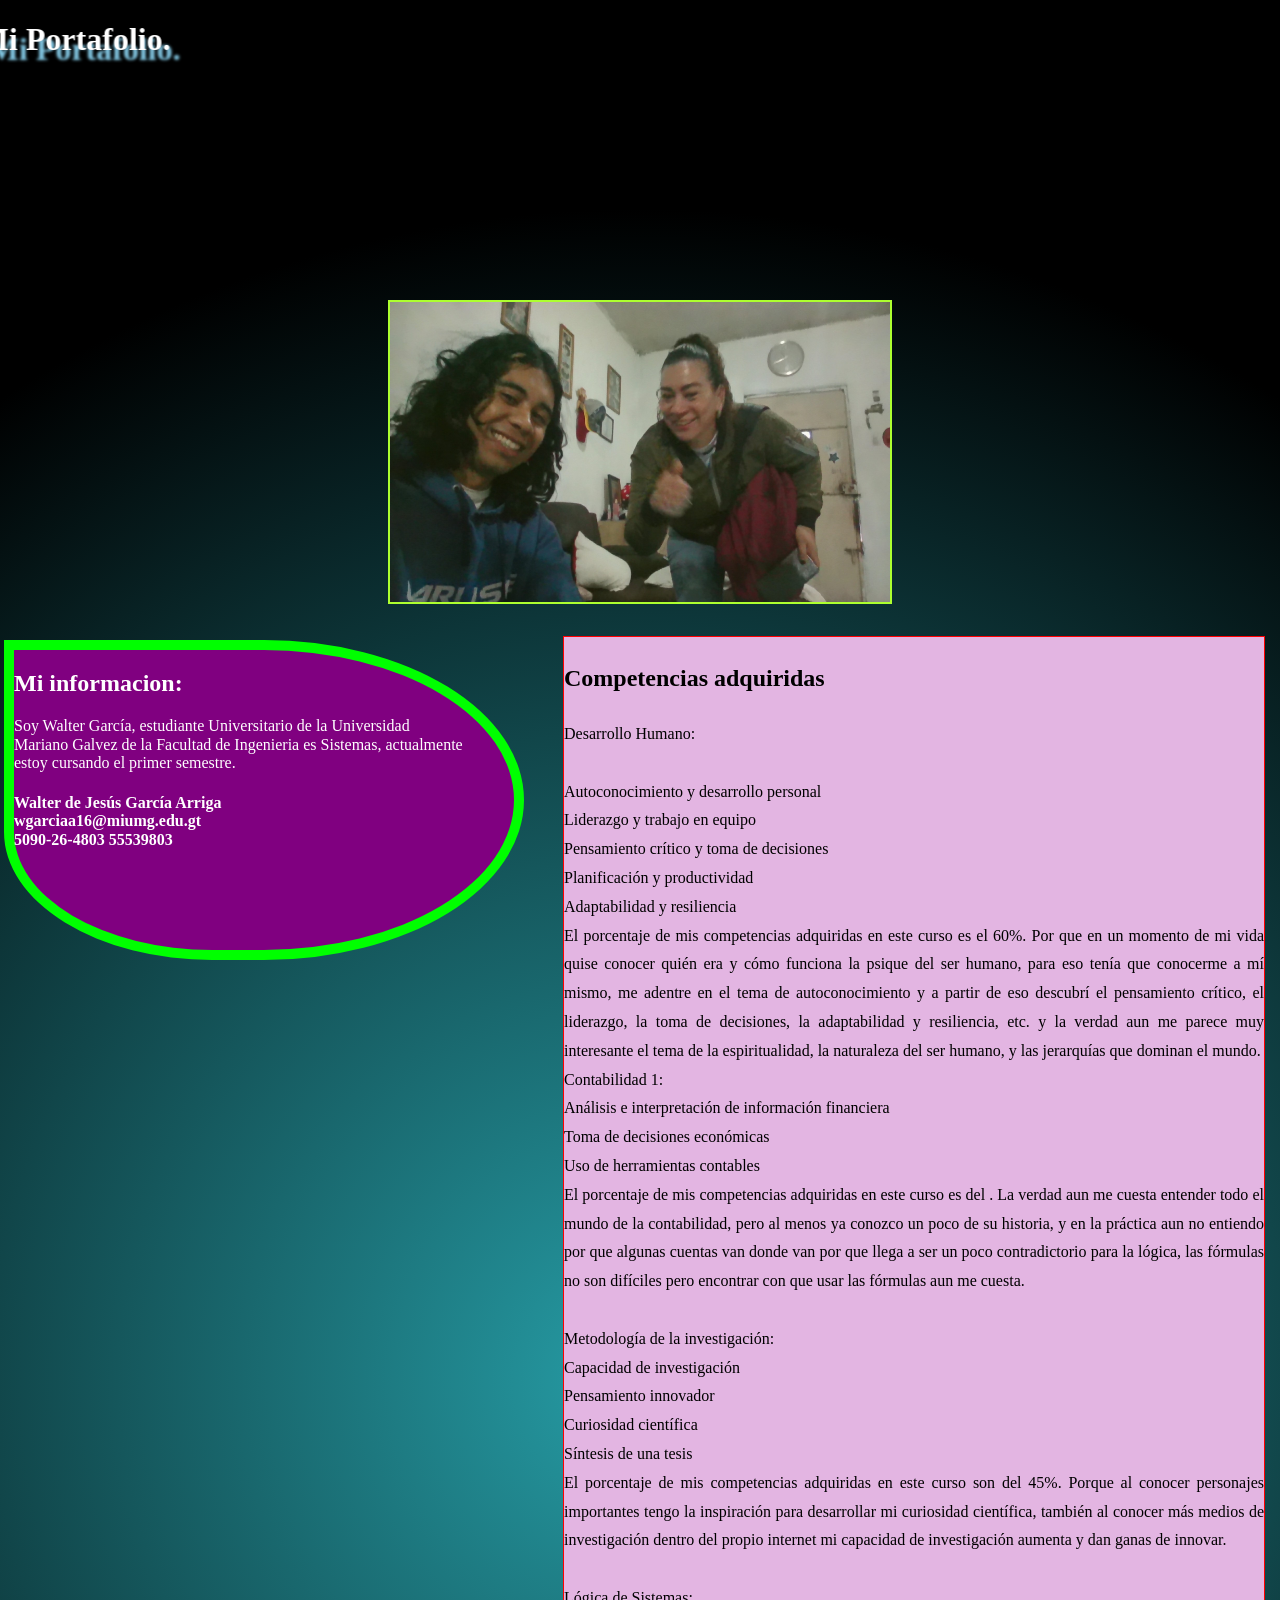
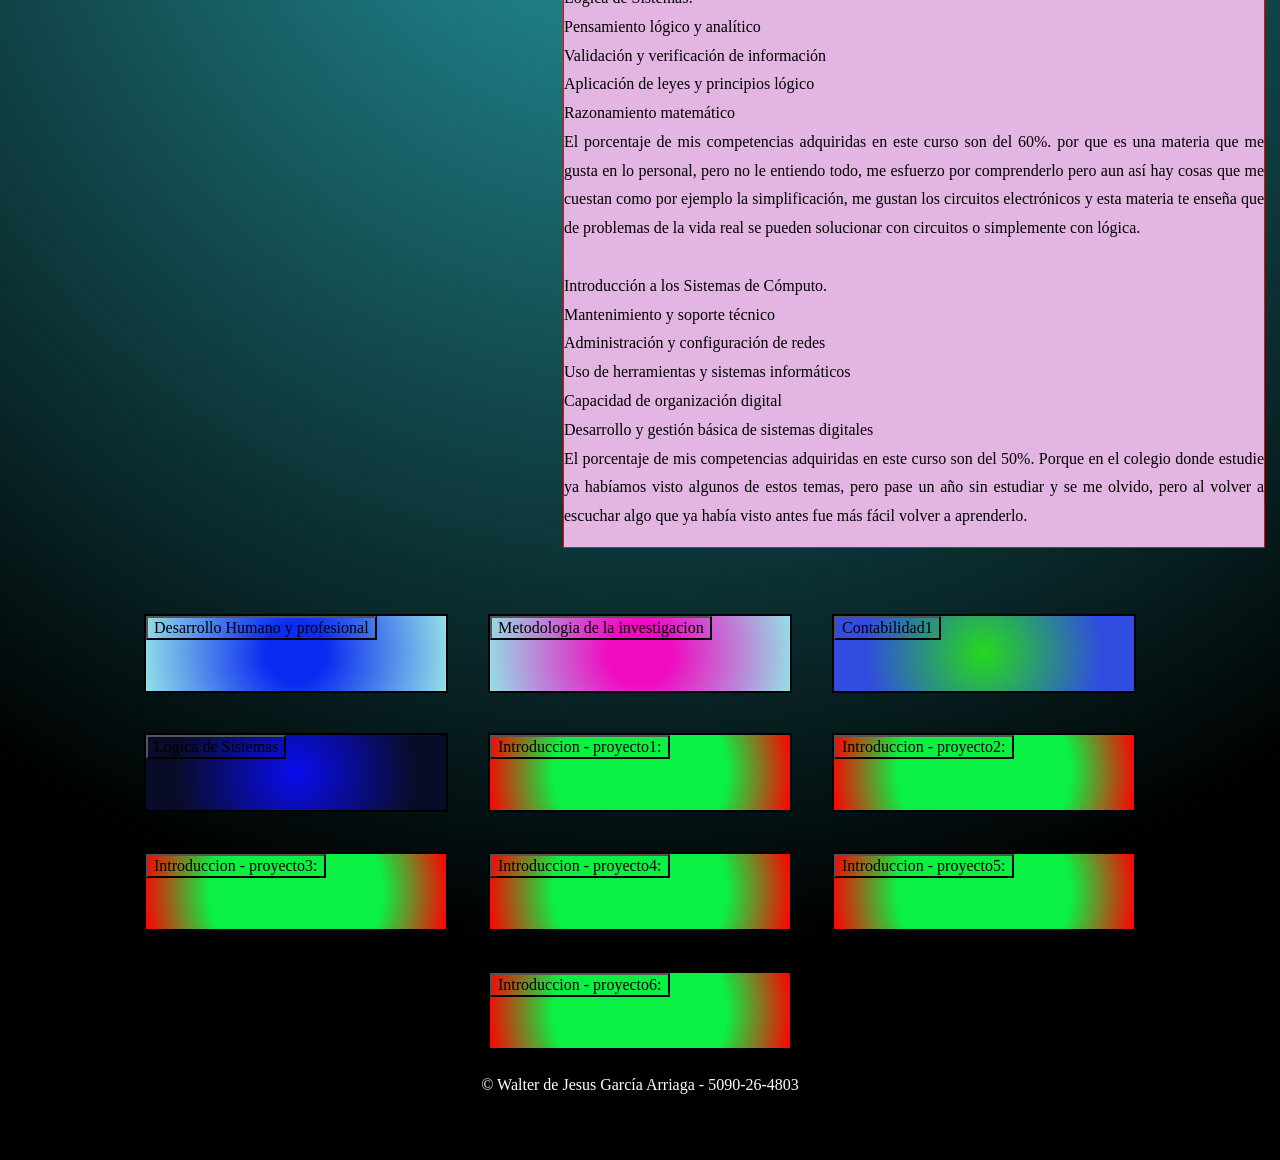
<file: index.html>
<!DOCTYPE html>
<html lang="en">
<head>
    <meta charset="UTF-8">
    <meta name="viewport" content="width=device-width, initial-scale=1.0">
    <link rel="stylesheet" href="./normalize.css">
    <link rel="stylesheet" href="indexstyle.css">
    <title>Incremento 4</title>
</head>
<body >
    <div class="container">
        <header>
            <marquee behavior="scroll" direction="right" scrollamount="10"><h1>Mi Portafolio.</h1></marquee>
        </header>
        
        <div class="content"> 
            <img src="./fotomia.jpg">
            <div class="parrafos">  
            <div id="mio"> <h2>Mi informacion:</h2>
            <p>Soy Walter García, estudiante Universitario de la Universidad <br>
            Mariano Galvez de la Facultad de Ingenieria es Sistemas, actualmente <br>
            estoy cursando el primer semestre.</p>
            <h4>Walter de Jesús García Arriga <br>
            wgarciaa16@miumg.edu.gt <br>
            5090-26-4803
            55539803</h4></div>
            <div id="skill">
                <p><h2>Competencias adquiridas</h2>
Desarrollo Humano: <br>
<br>Autoconocimiento y desarrollo personal
<br>Liderazgo y trabajo en equipo
<br>Pensamiento crítico y toma de decisiones
<br>Planificación y productividad
<br>Adaptabilidad y resiliencia
<br>El porcentaje de mis competencias adquiridas en este curso es el 60%. Por que en un momento de mi vida quise conocer quién era y cómo funciona la psique del ser humano, para eso tenía que conocerme a mí mismo, me adentre en el tema de autoconocimiento y a partir de eso descubrí el pensamiento crítico, el liderazgo, la toma de decisiones, la adaptabilidad y resiliencia, etc. y la verdad aun me parece muy interesante el tema de la espiritualidad, la naturaleza del ser humano, y las jerarquías que dominan el mundo.

<br>Contabilidad 1:
<br>Análisis e interpretación de información financiera
<br>Toma de decisiones económicas
<br>Uso de herramientas contables 
<br>El porcentaje de mis competencias adquiridas en este curso es del . La verdad aun me cuesta entender todo el mundo de la contabilidad, pero al menos ya conozco un poco de su historia, y en la práctica aun no entiendo por que algunas cuentas van donde van por que llega a ser un poco contradictorio para la lógica, las fórmulas no son difíciles pero encontrar con que usar las fórmulas aun me cuesta.
<br>
<br>Metodología de la investigación:
<br>Capacidad de investigación 
<br>Pensamiento innovador 
<br>Curiosidad científica 
<br>Síntesis de una tesis
<br>El porcentaje de mis competencias adquiridas en este curso son del 45%. Porque al conocer personajes importantes tengo la inspiración para desarrollar mi curiosidad científica, también al conocer más medios de investigación dentro del propio internet mi capacidad de investigación aumenta y dan ganas de innovar.
<br>
<br>Lógica de Sistemas:
<br>Pensamiento lógico y analítico 
<br>Validación y verificación de información 
<br>Aplicación de leyes y principios lógico
<br>Razonamiento matemático  
<br>El porcentaje de mis competencias adquiridas en este curso son del 60%. por que es una materia que me gusta en lo personal, pero no le entiendo todo, me esfuerzo por comprenderlo pero aun así hay cosas que me cuestan como por ejemplo la simplificación, me gustan los circuitos electrónicos y esta materia te enseña que de problemas de la vida real se pueden solucionar con circuitos o simplemente con lógica.
<br>
<br>Introducción a los Sistemas de Cómputo.
<br>Mantenimiento y soporte técnico 
<br>Administración y configuración de redes 
<br>Uso de herramientas y sistemas informáticos 
<br>Capacidad de organización digital 
<br>Desarrollo y gestión básica de sistemas digitales 
<br>El porcentaje de mis competencias adquiridas en este curso son del 50%. Porque en el colegio donde estudie ya habíamos visto algunos de estos temas, pero pase un año sin estudiar y se me olvido, pero al volver a escuchar algo que ya había visto antes fue más fácil volver a aprenderlo.
</p>
            </div>
            </div>
                
    
            <aside class="proyectos">
                <div id="proyecto1"><a href="index2.html"><button>Desarrollo Humano y profesional</button></a></div>
                <div id="proyecto2"><a href="index3.html"><button>Metodologia de la investigacion</button></a></div>
                <div id="proyecto3"><a href="index4.html"><button>Contabilidad1</button></a></div>
                <div id="proyecto4"><a href="index5.html"><button>Logica de Sistemas</button></a></div>
                <div id="proyecto5"><a href="index6.html"><button>Introduccion - proyecto1:</button></a></div>
                <div id="proyecto6"><a href="index7.html"><button>Introduccion - proyecto2:</button></a></div>
                <div id="proyecto7"><a href="index8.html"><button>Introduccion - proyecto3:</button></a></div>
                <div id="proyecto8"><a href="index9.html"><button>Introduccion - proyecto4:</button></a></div>
                <div id="proyecto9"><a href="index10.html"><button>Introduccion - proyecto5:</button></a></div>
                <div id="proyecto10"><a href="index11.html"><button>Introduccion - proyecto6:</button></a></div>
            </aside>
        </div>
        <div class="footer">
            <p><footer>&copy; Walter de Jesus García Arriaga - 5090-26-4803</footer></p>
        </div>
    </div>   
</body>
</html>
</file>
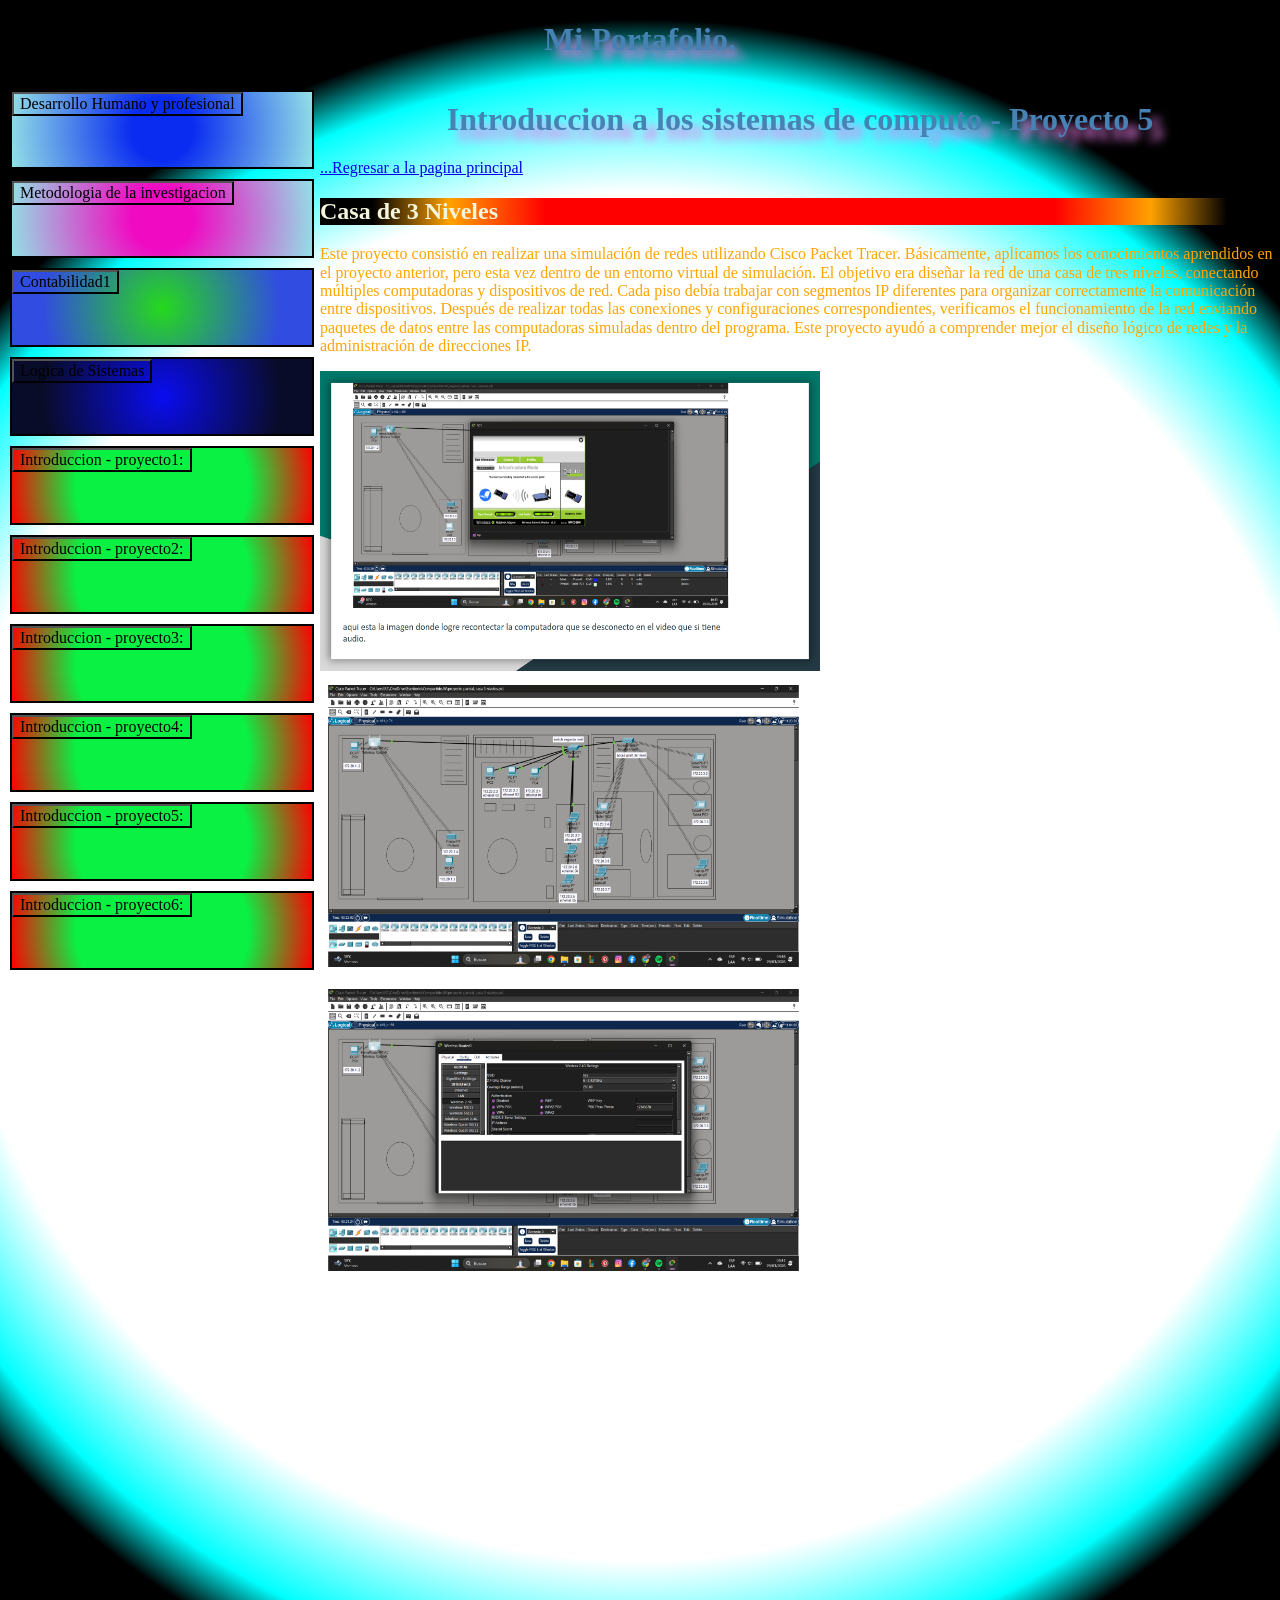
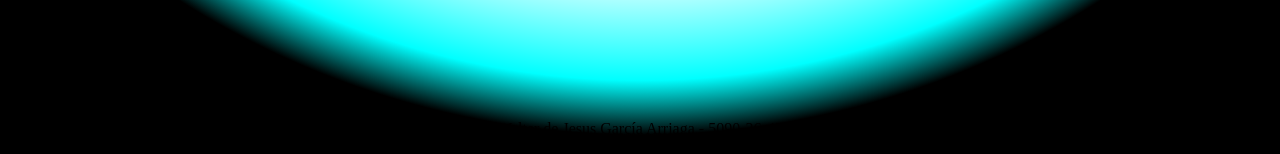
<file: index10.html>
<!DOCTYPE html>
<html lang="en">
<head>
    <meta charset="UTF-8">
    <meta name="viewport" content="width=device-width, initial-scale=1.0">
    <link rel="stylesheet" href="./normalize.css">
    <link rel="stylesheet" href="./style.css">
    <title>Introduccion a los sistemas de computo - Proyecto 5</title>
</head>
<body>
     <div class="container">
        <header>
            <h1>Mi Portafolio.</h1>
        </header>
        
    <div class="content">
        <h1><center>Introduccion a los sistemas de computo - Proyecto 5</center></h1>
        <p><a href="./index.html">...Regresar a la pagina principal</a></p>
        <h2>Casa de 3 Niveles</h2>
        <p>Este proyecto consistió en realizar una simulación de redes utilizando Cisco Packet Tracer. Básicamente, aplicamos los conocimientos aprendidos en el proyecto anterior, pero esta vez dentro de un entorno virtual de simulación.
El objetivo era diseñar la red de una casa de tres niveles, conectando múltiples computadoras y dispositivos de red. Cada piso debía trabajar con segmentos IP diferentes para organizar correctamente la comunicación entre dispositivos.
Después de realizar todas las conexiones y configuraciones correspondientes, verificamos el funcionamiento de la red enviando paquetes de datos entre las computadoras simuladas dentro del programa. Este proyecto ayudó a comprender mejor el diseño lógico de redes y la administración de direcciones IP.
</p>
        <img src="./Imagenes/I.P5 (1).png" alt="">
        <img src="./Imagenes/I.P5 (2).png" alt="">
        <img src="./Imagenes/I.P5 (3).png" alt="">
        <iframe width="560" height="315" src="https://www.youtube.com/embed/7-gztxWGuDk?si=-vaoJLaNHOCD-Lqj" title="YouTube video player" frameborder="0" allow="accelerometer; autoplay; clipboard-write; encrypted-media; gyroscope; picture-in-picture; web-share" referrerpolicy="strict-origin-when-cross-origin" allowfullscreen></iframe>   
    </div>  
     <aside class="proyectos">
        <div id="proyecto1"><a href="index2.html"><button>Desarrollo Humano y profesional</button></a></div>
        <div id="proyecto2"><a href="index3.html"><button>Metodologia de la investigacion</button></a></div>
        <div id="proyecto3"><a href="index4.html"><button>Contabilidad1</button></a></div>
        <div id="proyecto4"><a href="index5.html"><button>Logica de Sistemas</button></a></div>
        <div id="proyecto5"><a href="index6.html"><button>Introduccion - proyecto1:</button></a></div>
        <div id="proyecto6"><a href="index7.html"><button>Introduccion - proyecto2:</button></a></div>
        <div id="proyecto7"><a href="index8.html"><button>Introduccion - proyecto3:</button></a></div>
        <div id="proyecto8"><a href="index9.html"><button>Introduccion - proyecto4:</button></a></div>
        <div id="proyecto9"><a href="index10.html"><button>Introduccion - proyecto5:</button></a></div>
        <div id="proyecto10"><a href="index11.html"><button>Introduccion - proyecto6:</button></a></div>
    </aside>
    </div>
    <div class="footer">
        <p><footer>&copy; Walter de Jesus García Arriaga - 5090-26-4803</footer></p>
    </div>  
</body>
</html>
</file>
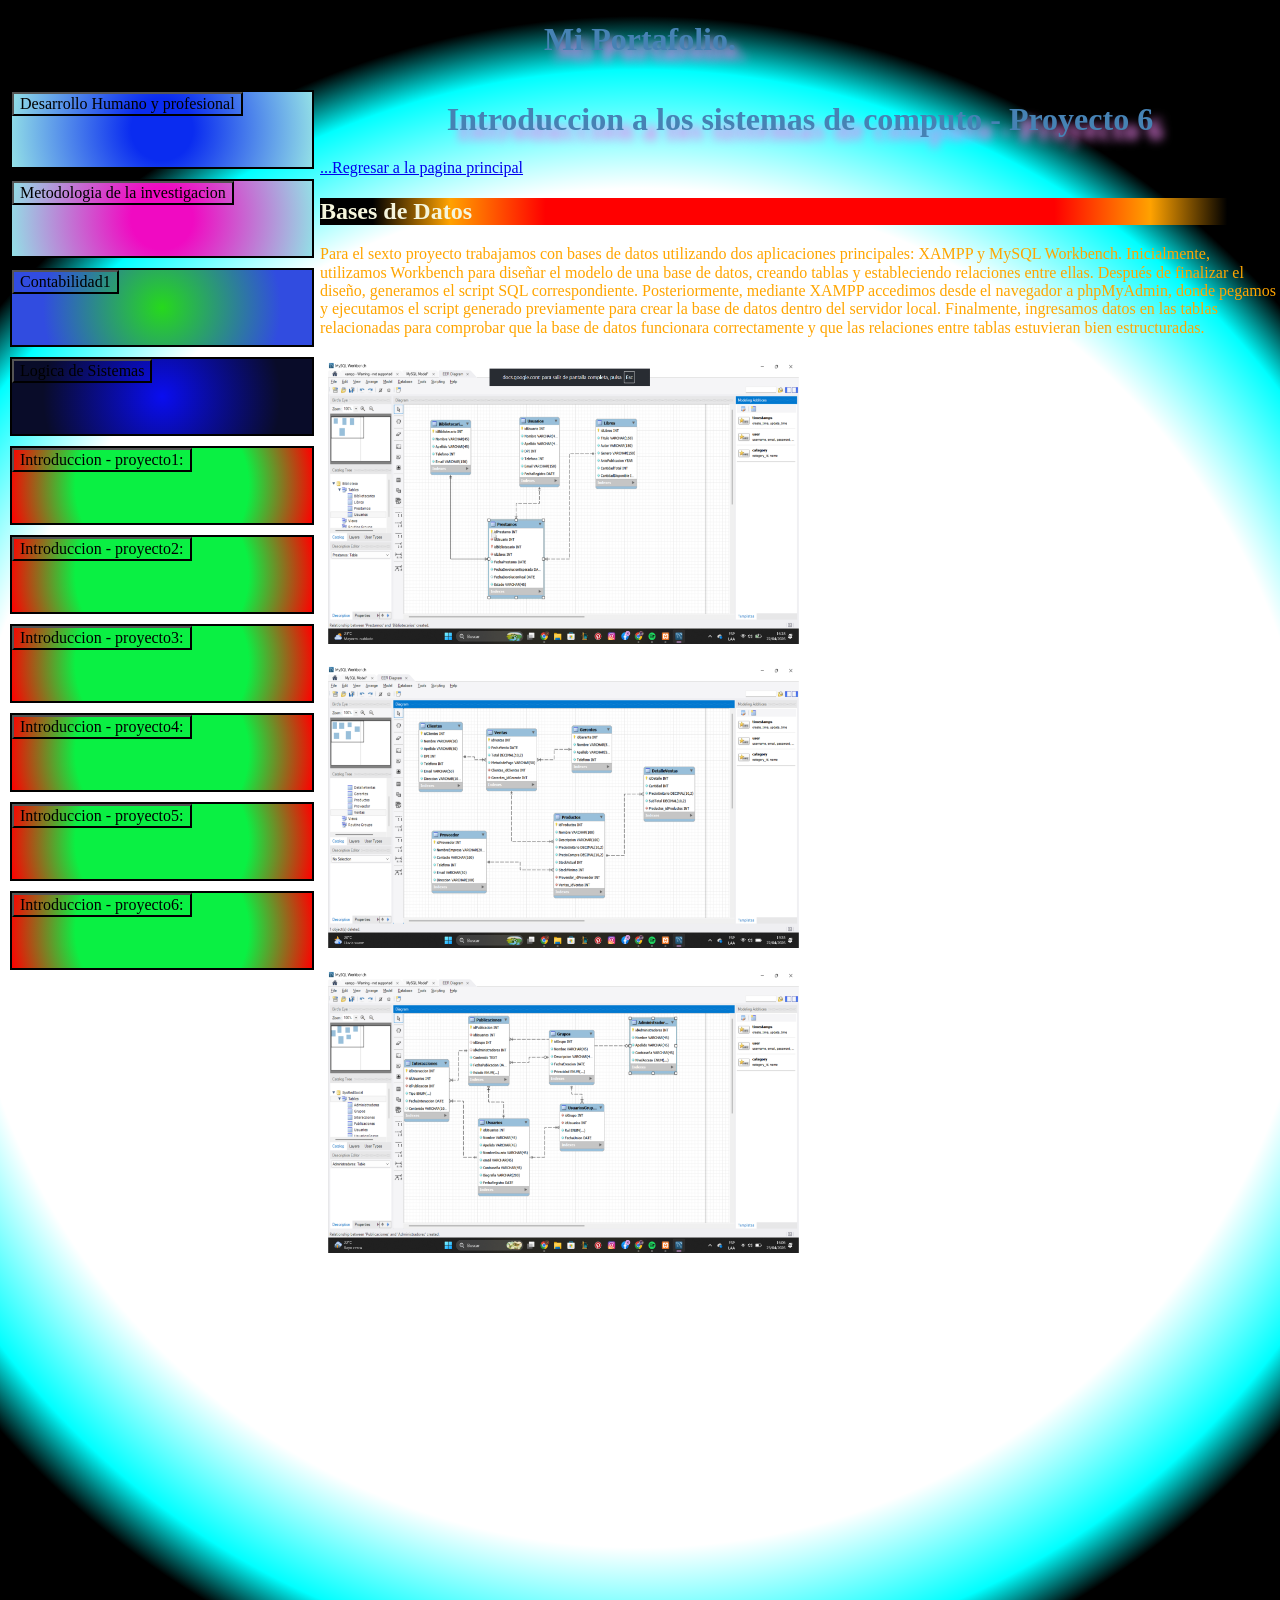
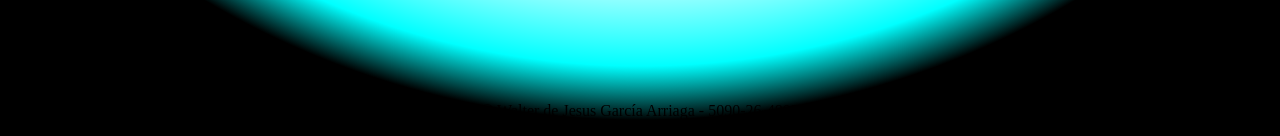
<file: index11.html>
<!DOCTYPE html>
<html lang="en">
<head>
    <meta charset="UTF-8">
    <meta name="viewport" content="width=device-width, initial-scale=1.0">
    <link rel="stylesheet" href="./normalize.css">
    <link rel="stylesheet" href="./style.css">
    <title>Introduccion a los sistemas de computo - Proyecto 6</title>
</head>
<body>
     <div class="container">
        <header>
            <h1>Mi Portafolio.</h1>
        </header>
        
    <div class="content">
        <h1><center>Introduccion a los sistemas de computo - Proyecto 6</center></h1>
        <p><a href="./index.html">...Regresar a la pagina principal</a></p>
        <h2>Bases de Datos</h2>
        <p>Para el sexto proyecto trabajamos con bases de datos utilizando dos aplicaciones principales: XAMPP y MySQL Workbench.
Inicialmente, utilizamos Workbench para diseñar el modelo de una base de datos, creando tablas y estableciendo relaciones entre ellas. Después de finalizar el diseño, generamos el script SQL correspondiente.
Posteriormente, mediante XAMPP accedimos desde el navegador a phpMyAdmin, donde pegamos y ejecutamos el script generado previamente para crear la base de datos dentro del servidor local. Finalmente, ingresamos datos en las tablas relacionadas para comprobar que la base de datos funcionara correctamente y que las relaciones entre tablas estuvieran bien estructuradas.
</p>
        <img src="./Imagenes/I.P6 (1).png" alt="">
        <img src="./Imagenes/I.P6 (2).png" alt="">
        <img src="./Imagenes/I.P6 (3).png" alt="">
        <iframe width="560" height="315" src="https://www.youtube.com/embed/7-gztxWGuDk?si=-vaoJLaNHOCD-Lqj" title="YouTube video player" frameborder="0" allow="accelerometer; autoplay; clipboard-write; encrypted-media; gyroscope; picture-in-picture; web-share" referrerpolicy="strict-origin-when-cross-origin" allowfullscreen></iframe>   
    </div>  
     <aside class="proyectos">
        <div id="proyecto1"><a href="index2.html"><button>Desarrollo Humano y profesional</button></a></div>
        <div id="proyecto2"><a href="index3.html"><button>Metodologia de la investigacion</button></a></div>
        <div id="proyecto3"><a href="index4.html"><button>Contabilidad1</button></a></div>
        <div id="proyecto4"><a href="index5.html"><button>Logica de Sistemas</button></a></div>
        <div id="proyecto5"><a href="index6.html"><button>Introduccion - proyecto1:</button></a></div>
        <div id="proyecto6"><a href="index7.html"><button>Introduccion - proyecto2:</button></a></div>
        <div id="proyecto7"><a href="index8.html"><button>Introduccion - proyecto3:</button></a></div>
        <div id="proyecto8"><a href="index9.html"><button>Introduccion - proyecto4:</button></a></div>
        <div id="proyecto9"><a href="index10.html"><button>Introduccion - proyecto5:</button></a></div>
        <div id="proyecto10"><a href="index11.html"><button>Introduccion - proyecto6:</button></a></div>
    </aside>
    </div>
    <div class="footer">
        <p><footer>&copy; Walter de Jesus García Arriaga - 5090-26-4803</footer></p>
    </div>  
</body>
</html>
</file>
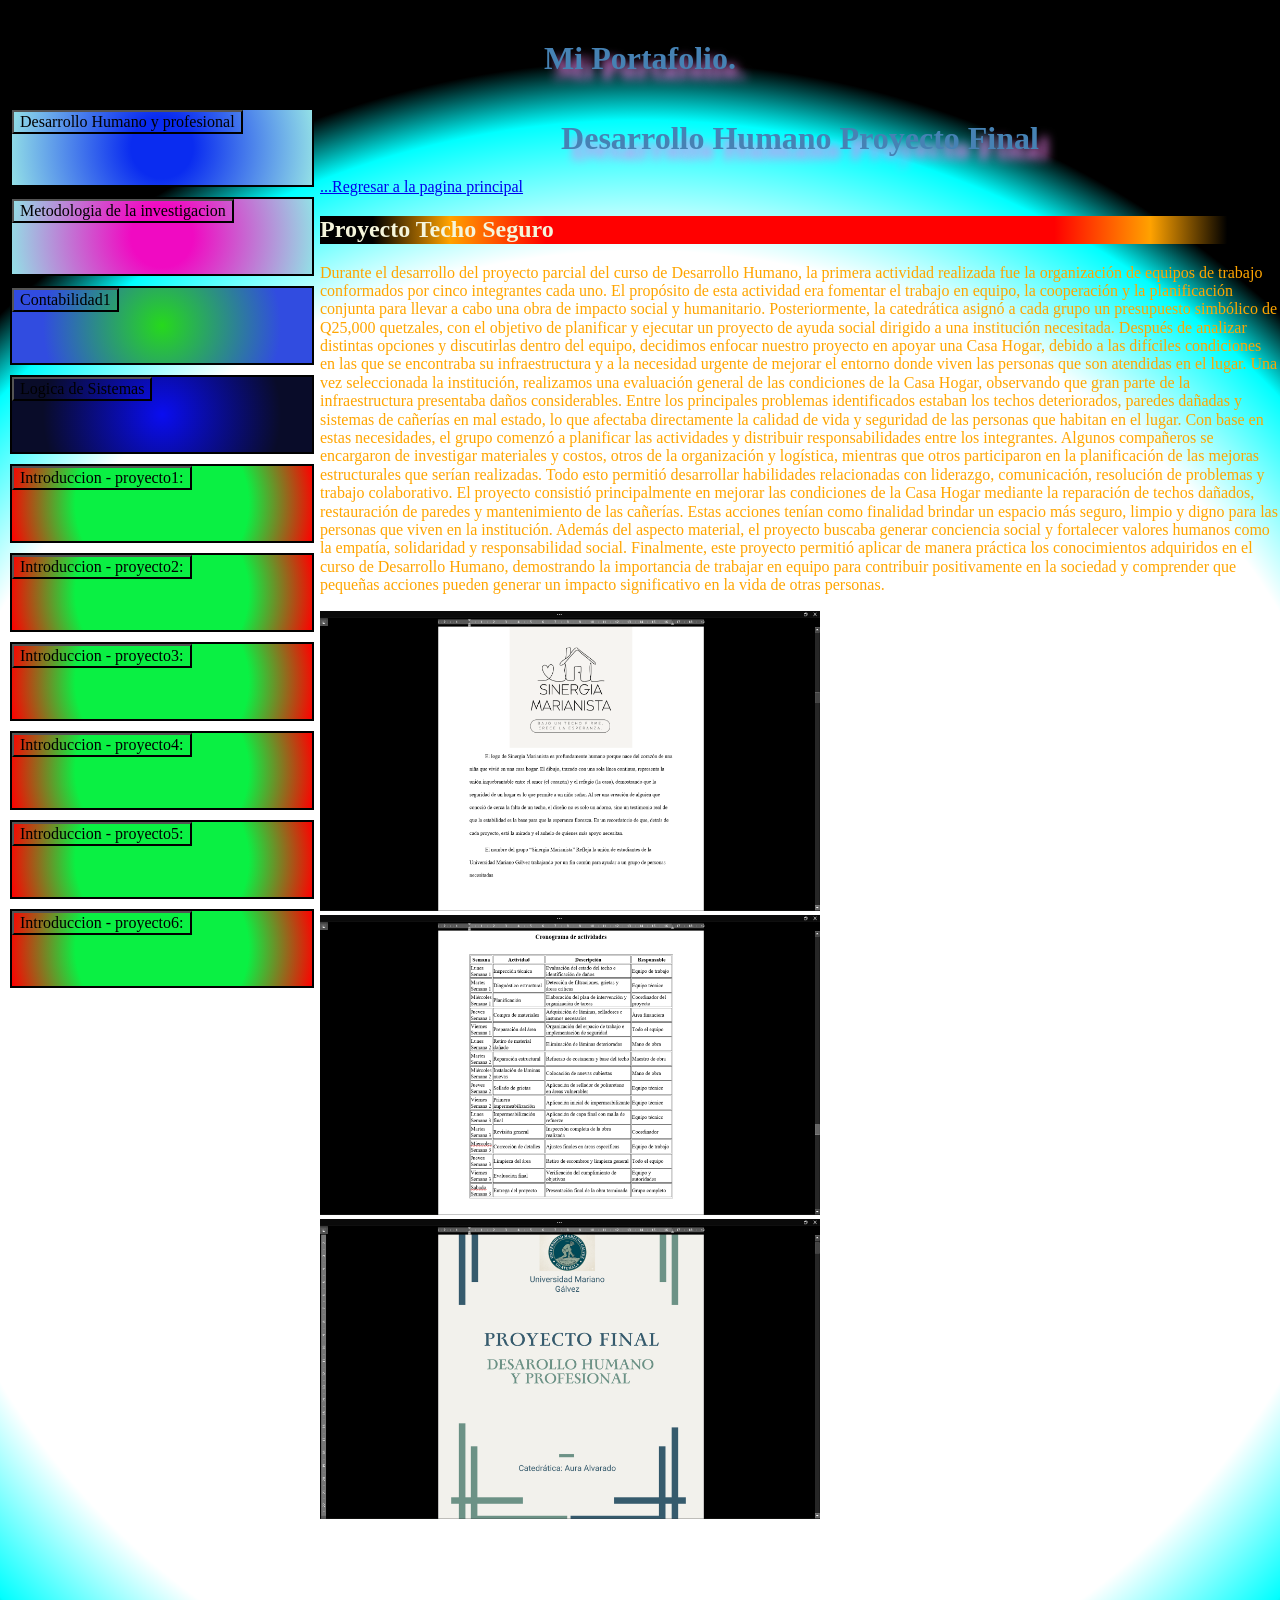
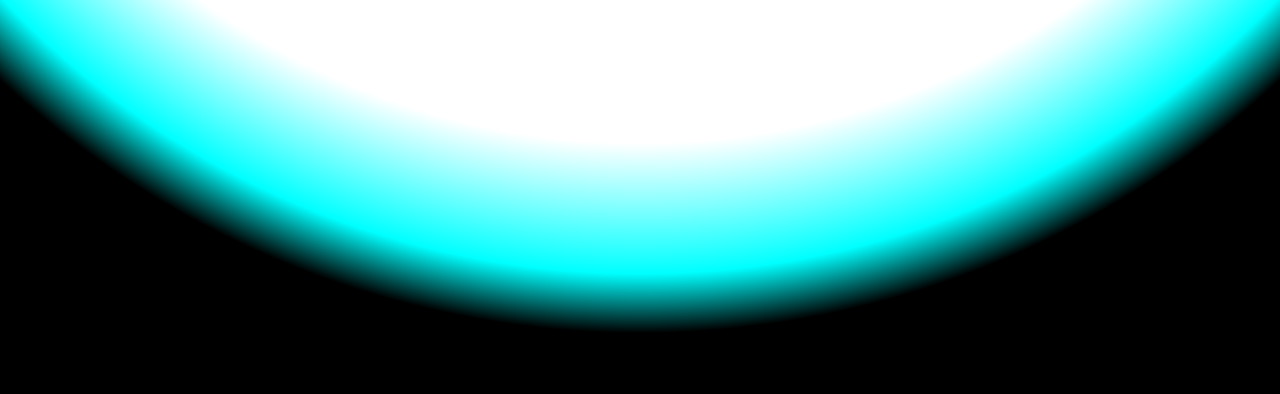
<file: index2.html>
<!DOCTYPE html>
<html lang="en">
<head> muted loop playsinline
    <meta charset="UTF-8">
    <meta name="viewport" content="width=device-width, initial-scale=1.0">
    <link rel="stylesheet" href="./normalize.css">
    <link rel="stylesheet" href="./style.css">
    <title>Desarrollo Humano</title>
</head>
<body>
     <div class="container">
        <header>
            <h1>Mi Portafolio.</h1>
        </header>
        
    <div class="content">
        <h1><center>Desarrollo Humano Proyecto Final</center></h1>
        <p><a href="./index.html">...Regresar a la pagina principal</a></p>
        <h2>Proyecto Techo Seguro</h2>
        <p>Durante el desarrollo del proyecto parcial del curso de Desarrollo Humano, la primera actividad realizada fue la organización de equipos de trabajo conformados por cinco integrantes cada uno. El propósito de esta actividad era fomentar el trabajo en equipo, la cooperación y la planificación conjunta para llevar a cabo una obra de impacto social y humanitario.
        Posteriormente, la catedrática asignó a cada grupo un presupuesto simbólico de Q25,000 quetzales, con el objetivo de planificar y ejecutar un proyecto de ayuda social dirigido a una institución necesitada. Después de analizar distintas opciones y discutirlas dentro del equipo, decidimos enfocar nuestro proyecto en apoyar una Casa Hogar, debido a las difíciles condiciones en las que se encontraba su infraestructura y a la necesidad urgente de mejorar el entorno donde viven las personas que son atendidas en el lugar.
        Una vez seleccionada la institución, realizamos una evaluación general de las condiciones de la Casa Hogar, observando que gran parte de la infraestructura presentaba daños considerables. Entre los principales problemas identificados estaban los techos deteriorados, paredes dañadas y sistemas de cañerías en mal estado, lo que afectaba directamente la calidad de vida y seguridad de las personas que habitan en el lugar.
        Con base en estas necesidades, el grupo comenzó a planificar las actividades y distribuir responsabilidades entre los integrantes. Algunos compañeros se encargaron de investigar materiales y costos, otros de la organización y logística, mientras que otros participaron en la planificación de las mejoras estructurales que serían realizadas. Todo esto permitió desarrollar habilidades relacionadas con liderazgo, comunicación, resolución de problemas y trabajo colaborativo.
        El proyecto consistió principalmente en mejorar las condiciones de la Casa Hogar mediante la reparación de techos dañados, restauración de paredes y mantenimiento de las cañerías. Estas acciones tenían como finalidad brindar un espacio más seguro, limpio y digno para las personas que viven en la institución. Además del aspecto material, el proyecto buscaba generar conciencia social y fortalecer valores humanos como la empatía, solidaridad y responsabilidad social.
        Finalmente, este proyecto permitió aplicar de manera práctica los conocimientos adquiridos en el curso de Desarrollo Humano, demostrando la importancia de trabajar en equipo para contribuir positivamente en la sociedad y comprender que pequeñas acciones pueden generar un impacto significativo en la vida de otras personas.</p>
        <img src="./Imagenes/D.H (1).png" alt="">
        <img src="./Imagenes/D.H (2).png" alt="">
        <img src="./Imagenes/D.H (3).png" alt="">
        <iframe width="560" height="315" src="https://www.youtube.com/embed/gs7Od6zlj9Q?si=TNurMrWGSVxhgUbG" title="YouTube video player" frameborder="0" allow="accelerometer; autoplay; clipboard-write; encrypted-media; gyroscope; picture-in-picture; web-share" referrerpolicy="strict-origin-when-cross-origin" allowfullscreen></iframe>  
    </div>  
     <aside class="proyectos">
        <div id="proyecto1"><a href="index2.html"><button>Desarrollo Humano y profesional</button></a></div>
        <div id="proyecto2"><a href="index3.html"><button>Metodologia de la investigacion</button></a></div>
        <div id="proyecto3"><a href="index4.html"><button>Contabilidad1</button></a></div>
        <div id="proyecto4"><a href="index5.html"><button>Logica de Sistemas</button></a></div>
        <div id="proyecto5"><a href="index6.html"><button>Introduccion - proyecto1:</button></a></div>
        <div id="proyecto6"><a href="index7.html"><button>Introduccion - proyecto2:</button></a></div>
        <div id="proyecto7"><a href="index8.html"><button>Introduccion - proyecto3:</button></a></div>
        <div id="proyecto8"><a href="index9.html"><button>Introduccion - proyecto4:</button></a></div>
        <div id="proyecto9"><a href="index10.html"><button>Introduccion - proyecto5:</button></a></div>
        <div id="proyecto10"><a href="index11.html"><button>Introduccion - proyecto6:</button></a></div>
    </aside>
    </div>
    <div class="footer">
        <p><footer>&copy; Walter de Jesus García Arriaga - 5090-26-4803</footer></p>
    </div>
</body>
</html>
</file>
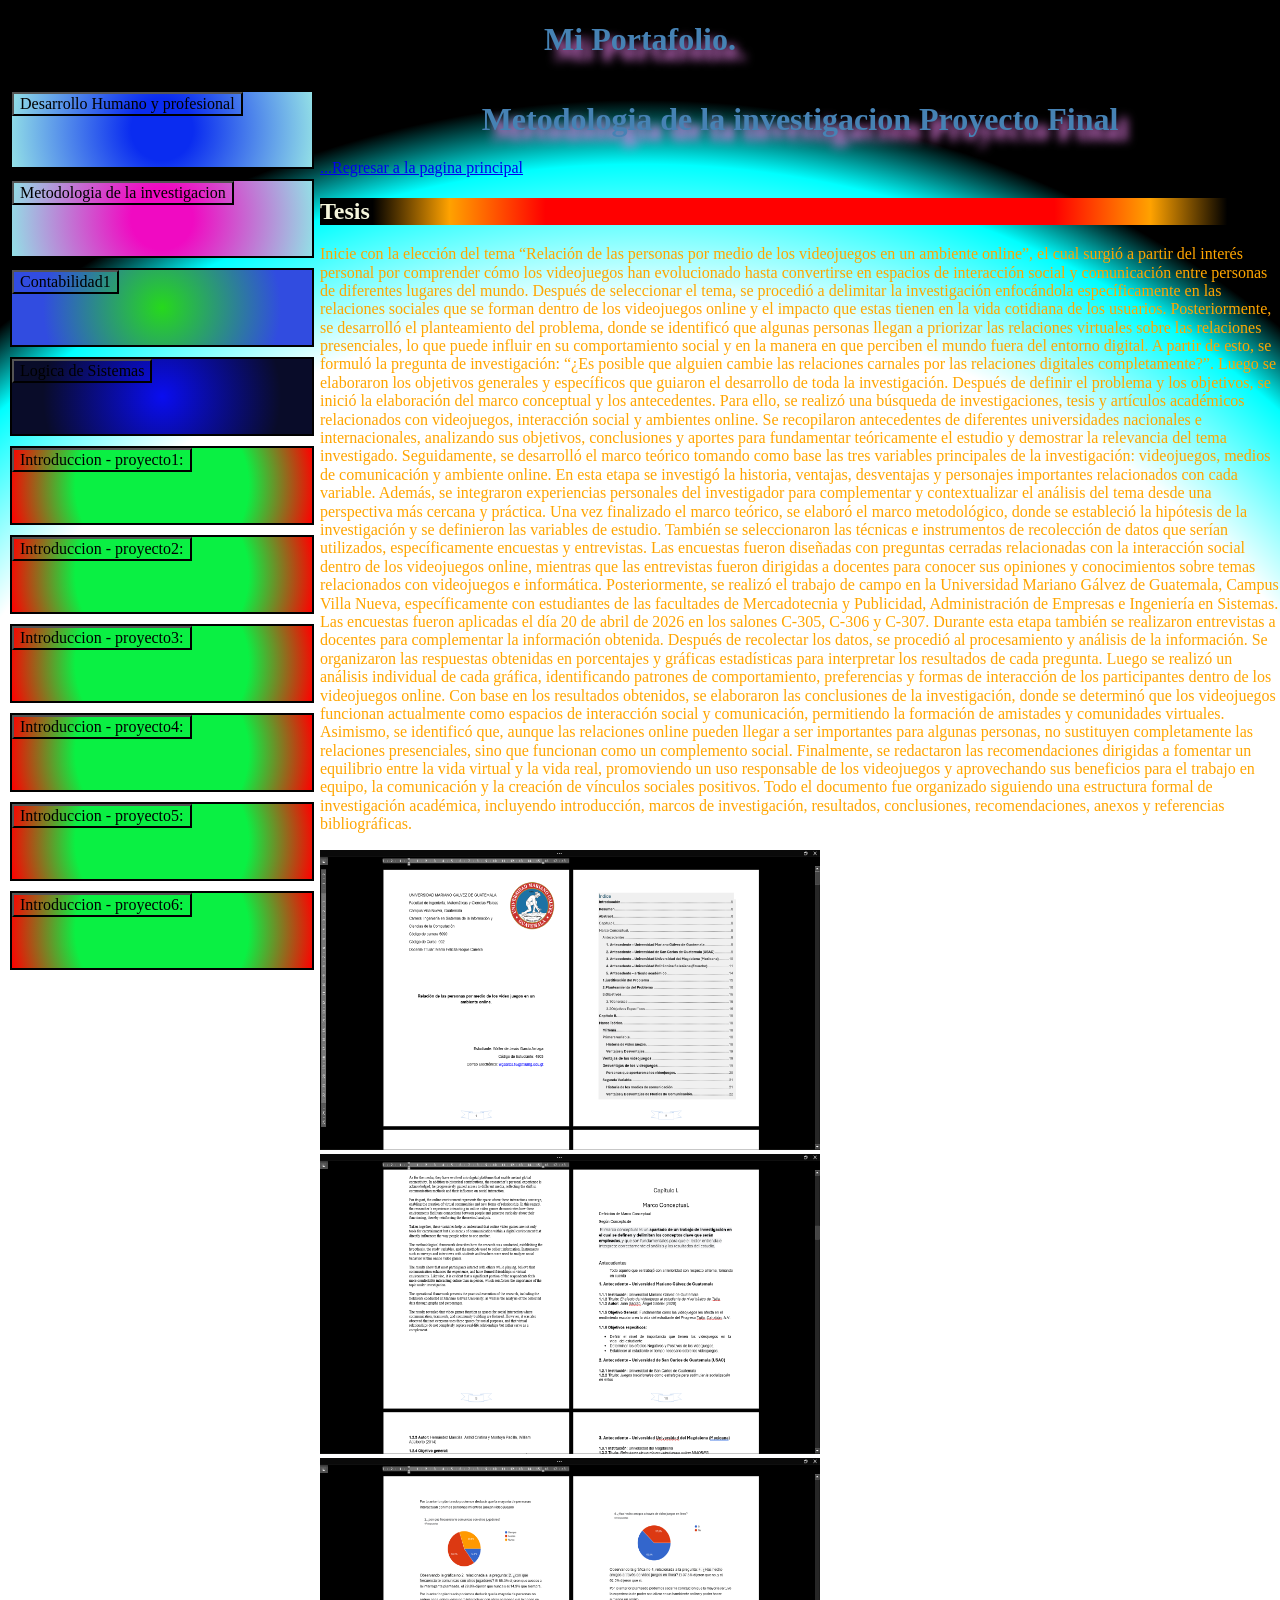
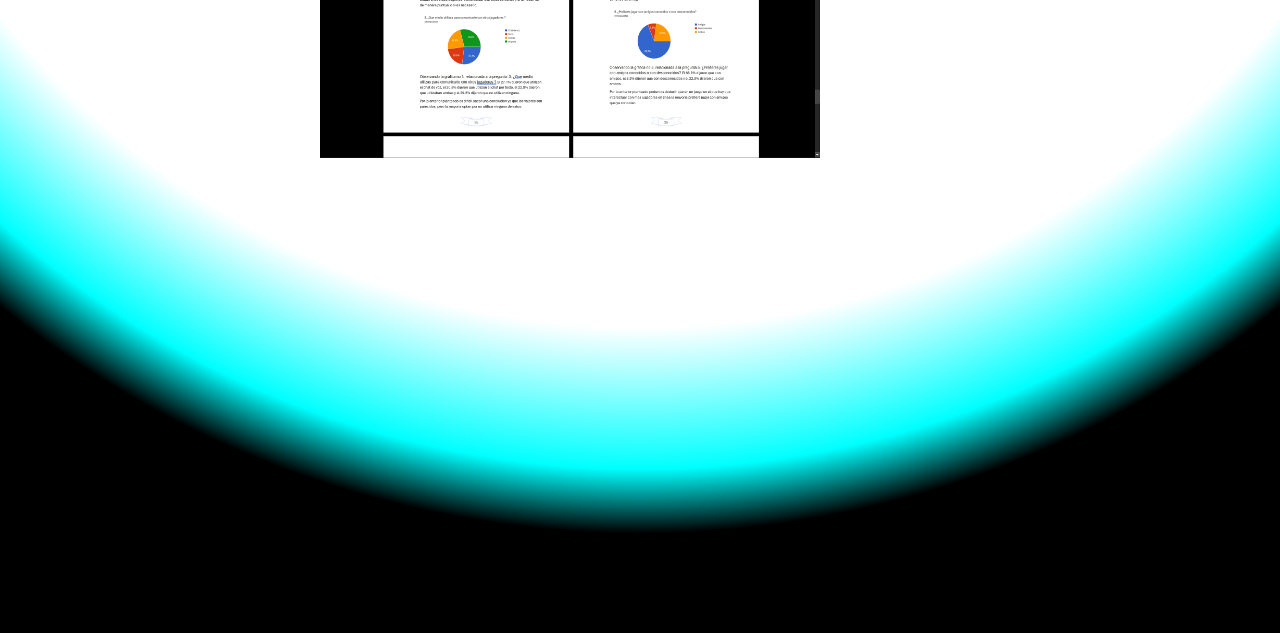
<file: index3.html>
<!DOCTYPE html>
<html lang="en">
<head>
    <meta charset="UTF-8">
    <meta name="viewport" content="width=device-width, initial-scale=1.0">
    <link rel="stylesheet" href="./normalize.css">
    <link rel="stylesheet" href="./style.css">
    <title>Metodologia de la investigacion</title>
</head>
<body>
     <div class="container">
        <header>
            <h1>Mi Portafolio.</h1>
        </header>
        
    <div class="content">
        <h1><center>Metodologia de la investigacion Proyecto Final</center></h1>
        <p><a href="./index.html">...Regresar a la pagina principal</a></p>
        <h2>Tesis</h2>
        <p>Inicie con la elección del tema “Relación de las personas por medio de los videojuegos en un ambiente online”, el cual surgió a partir del interés personal por comprender cómo los videojuegos han evolucionado hasta convertirse en espacios de interacción social y comunicación entre personas de diferentes lugares del mundo. Después de seleccionar el tema, se procedió a delimitar la investigación enfocándola específicamente en las relaciones sociales que se forman dentro de los videojuegos online y el impacto que estas tienen en la vida cotidiana de los usuarios.
Posteriormente, se desarrolló el planteamiento del problema, donde se identificó que algunas personas llegan a priorizar las relaciones virtuales sobre las relaciones presenciales, lo que puede influir en su comportamiento social y en la manera en que perciben el mundo fuera del entorno digital. A partir de esto, se formuló la pregunta de investigación: “¿Es posible que alguien cambie las relaciones carnales por las relaciones digitales completamente?”. Luego se elaboraron los objetivos generales y específicos que guiaron el desarrollo de toda la investigación.
Después de definir el problema y los objetivos, se inició la elaboración del marco conceptual y los antecedentes. Para ello, se realizó una búsqueda de investigaciones, tesis y artículos académicos relacionados con videojuegos, interacción social y ambientes online. Se recopilaron antecedentes de diferentes universidades nacionales e internacionales, analizando sus objetivos, conclusiones y aportes para fundamentar teóricamente el estudio y demostrar la relevancia del tema investigado.
Seguidamente, se desarrolló el marco teórico tomando como base las tres variables principales de la investigación: videojuegos, medios de comunicación y ambiente online. En esta etapa se investigó la historia, ventajas, desventajas y personajes importantes relacionados con cada variable. Además, se integraron experiencias personales del investigador para complementar y contextualizar el análisis del tema desde una perspectiva más cercana y práctica.
Una vez finalizado el marco teórico, se elaboró el marco metodológico, donde se estableció la hipótesis de la investigación y se definieron las variables de estudio. También se seleccionaron las técnicas e instrumentos de recolección de datos que serían utilizados, específicamente encuestas y entrevistas. Las encuestas fueron diseñadas con preguntas cerradas relacionadas con la interacción social dentro de los videojuegos online, mientras que las entrevistas fueron dirigidas a docentes para conocer sus opiniones y conocimientos sobre temas relacionados con videojuegos e informática.
Posteriormente, se realizó el trabajo de campo en la Universidad Mariano Gálvez de Guatemala, Campus Villa Nueva, específicamente con estudiantes de las facultades de Mercadotecnia y Publicidad, Administración de Empresas e Ingeniería en Sistemas. Las encuestas fueron aplicadas el día 20 de abril de 2026 en los salones C-305, C-306 y C-307. Durante esta etapa también se realizaron entrevistas a docentes para complementar la información obtenida.
Después de recolectar los datos, se procedió al procesamiento y análisis de la información. Se organizaron las respuestas obtenidas en porcentajes y gráficas estadísticas para interpretar los resultados de cada pregunta. Luego se realizó un análisis individual de cada gráfica, identificando patrones de comportamiento, preferencias y formas de interacción de los participantes dentro de los videojuegos online.
Con base en los resultados obtenidos, se elaboraron las conclusiones de la investigación, donde se determinó que los videojuegos funcionan actualmente como espacios de interacción social y comunicación, permitiendo la formación de amistades y comunidades virtuales. Asimismo, se identificó que, aunque las relaciones online pueden llegar a ser importantes para algunas personas, no sustituyen completamente las relaciones presenciales, sino que funcionan como un complemento social.
Finalmente, se redactaron las recomendaciones dirigidas a fomentar un equilibrio entre la vida virtual y la vida real, promoviendo un uso responsable de los videojuegos y aprovechando sus beneficios para el trabajo en equipo, la comunicación y la creación de vínculos sociales positivos. Todo el documento fue organizado siguiendo una estructura formal de investigación académica, incluyendo introducción, marcos de investigación, resultados, conclusiones, recomendaciones, anexos y referencias bibliográficas.
</p>
        <img src="./Imagenes/M.I (1).png" alt="">
        <img src="./Imagenes/M.I (2).png" alt="">
        <img src="./Imagenes/M.I (3).png" alt="">
        <iframe width="560" height="315" src="https://www.youtube.com/embed/M6yP1PQYZzc?si=ChU0t5aIYtZUyauN" title="YouTube video player" frameborder="0" allow="accelerometer; autoplay; clipboard-write; encrypted-media; gyroscope; picture-in-picture; web-share" referrerpolicy="strict-origin-when-cross-origin" allowfullscreen></iframe>
    </div>  
     <aside class="proyectos">
        <div id="proyecto1"><a href="index2.html"><button>Desarrollo Humano y profesional</button></a></div>
        <div id="proyecto2"><a href="index3.html"><button>Metodologia de la investigacion</button></a></div>
        <div id="proyecto3"><a href="index4.html"><button>Contabilidad1</button></a></div>
        <div id="proyecto4"><a href="index5.html"><button>Logica de Sistemas</button></a></div>
        <div id="proyecto5"><a href="index6.html"><button>Introduccion - proyecto1:</button></a></div>
        <div id="proyecto6"><a href="index7.html"><button>Introduccion - proyecto2:</button></a></div>
        <div id="proyecto7"><a href="index8.html"><button>Introduccion - proyecto3:</button></a></div>
        <div id="proyecto8"><a href="index9.html"><button>Introduccion - proyecto4:</button></a></div>
        <div id="proyecto9"><a href="index10.html"><button>Introduccion - proyecto5:</button></a></div>
        <div id="proyecto10"><a href="index11.html"><button>Introduccion - proyecto6:</button></a></div>
    </aside>
    </div>
    <div class="footer">
        <p><footer>&copy; Walter de Jesus García Arriaga - 5090-26-4803</footer></p>
    </div>  
</body>
</html>
</file>
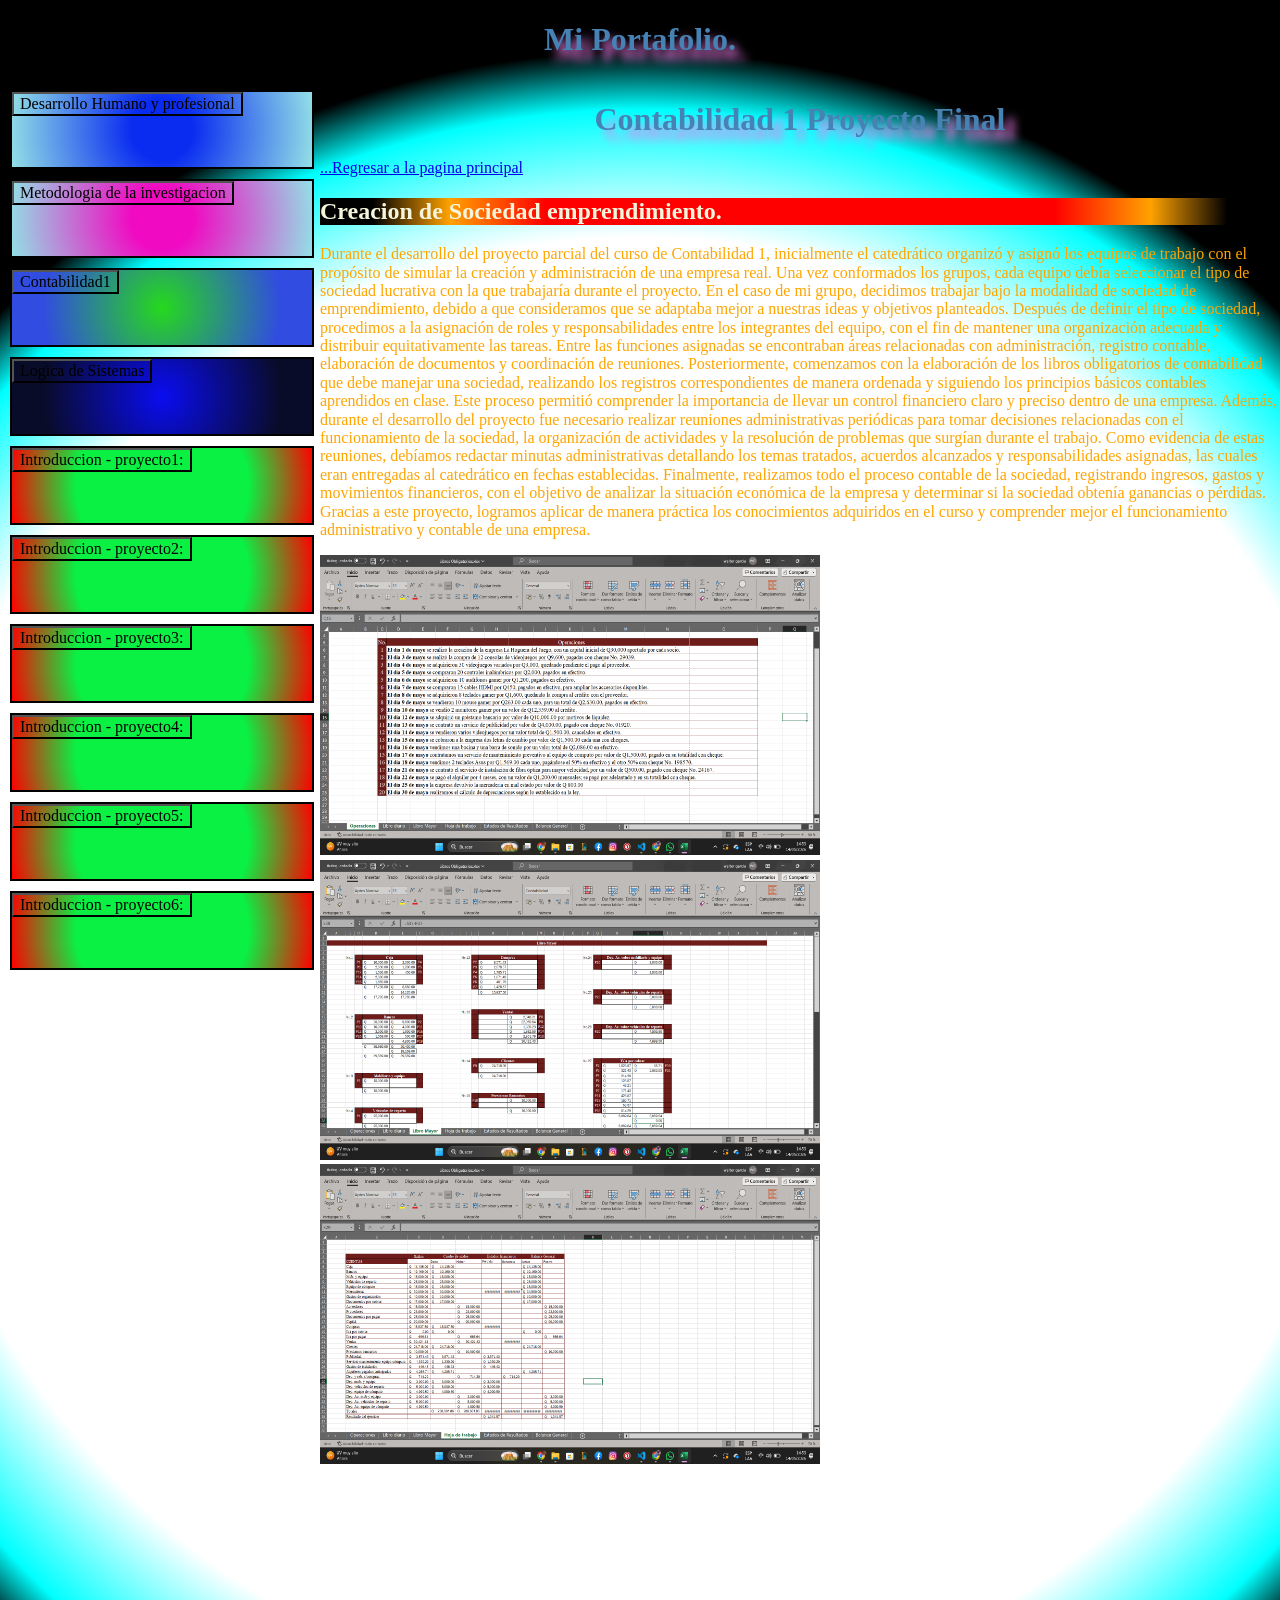
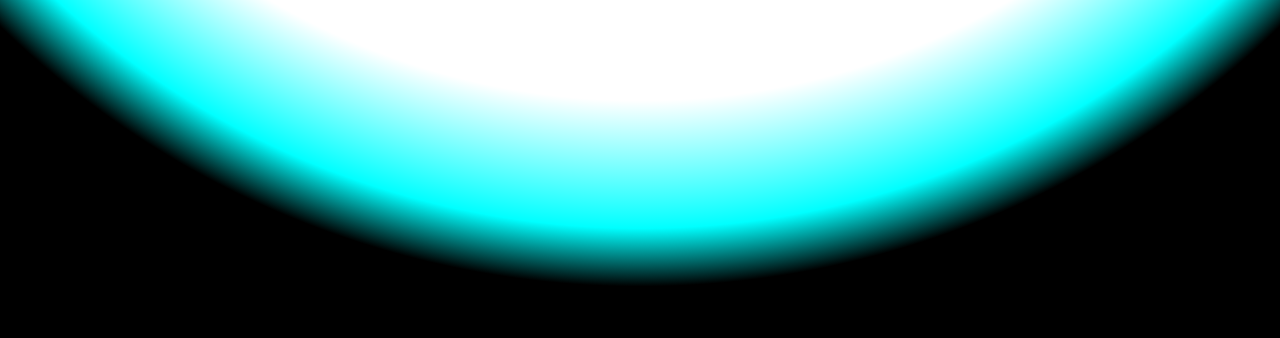
<file: index4.html>
<!DOCTYPE html>
<html lang="en">
<head>
    <meta charset="UTF-8">
    <meta name="viewport" content="width=device-width, initial-scale=1.0">
    <link rel="stylesheet" href="./normalize.css">
    <link rel="stylesheet" href="./style.css">
    <title>Contabilidad 1</title>
</head>
<body>
     <div class="container">
        <header>
            <h1>Mi Portafolio.</h1>
        </header>
        
    <div class="content">
        <h1><center>Contabilidad 1 Proyecto Final</center></h1>
        <p><a href="./index.html">...Regresar a la pagina principal</a></p>
        <h2>Creacion de Sociedad emprendimiento.</h2>
        <p>Durante el desarrollo del proyecto parcial del curso de Contabilidad 1, inicialmente el catedrático organizó y asignó los equipos de trabajo con el propósito de simular la creación y administración de una empresa real. Una vez conformados los grupos, cada equipo debía seleccionar el tipo de sociedad lucrativa con la que trabajaría durante el proyecto. En el caso de mi grupo, decidimos trabajar bajo la modalidad de sociedad de emprendimiento, debido a que consideramos que se adaptaba mejor a nuestras ideas y objetivos planteados.
Después de definir el tipo de sociedad, procedimos a la asignación de roles y responsabilidades entre los integrantes del equipo, con el fin de mantener una organización adecuada y distribuir equitativamente las tareas. Entre las funciones asignadas se encontraban áreas relacionadas con administración, registro contable, elaboración de documentos y coordinación de reuniones.
Posteriormente, comenzamos con la elaboración de los libros obligatorios de contabilidad que debe manejar una sociedad, realizando los registros correspondientes de manera ordenada y siguiendo los principios básicos contables aprendidos en clase. Este proceso permitió comprender la importancia de llevar un control financiero claro y preciso dentro de una empresa.
Además, durante el desarrollo del proyecto fue necesario realizar reuniones administrativas periódicas para tomar decisiones relacionadas con el funcionamiento de la sociedad, la organización de actividades y la resolución de problemas que surgían durante el trabajo. Como evidencia de estas reuniones, debíamos redactar minutas administrativas detallando los temas tratados, acuerdos alcanzados y responsabilidades asignadas, las cuales eran entregadas al catedrático en fechas establecidas.
Finalmente, realizamos todo el proceso contable de la sociedad, registrando ingresos, gastos y movimientos financieros, con el objetivo de analizar la situación económica de la empresa y determinar si la sociedad obtenía ganancias o pérdidas. Gracias a este proyecto, logramos aplicar de manera práctica los conocimientos adquiridos en el curso y comprender mejor el funcionamiento administrativo y contable de una empresa.
</p>
        <img src="./Imagenes/Contabilidad1 (1).png" alt="">
        <img src="./Imagenes/Contabilidad1 (2).png" alt="">
        <img src="./Imagenes/Contabilidad1 (3).png" alt="">
        <iframe width="560" height="315" src="https://www.youtube.com/embed/d1lr-C61JQU?si=wbNZ6pKfTIiCn2vs" title="YouTube video player" frameborder="0" allow="accelerometer; autoplay; clipboard-write; encrypted-media; gyroscope; picture-in-picture; web-share" referrerpolicy="strict-origin-when-cross-origin" allowfullscreen></iframe>  
    </div>  
     <aside class="proyectos">
        <div id="proyecto1"><a href="index2.html"><button>Desarrollo Humano y profesional</button></a></div>
        <div id="proyecto2"><a href="index3.html"><button>Metodologia de la investigacion</button></a></div>
        <div id="proyecto3"><a href="index4.html"><button>Contabilidad1</button></a></div>
        <div id="proyecto4"><a href="index5.html"><button>Logica de Sistemas</button></a></div>
        <div id="proyecto5"><a href="index6.html"><button>Introduccion - proyecto1:</button></a></div>
        <div id="proyecto6"><a href="index7.html"><button>Introduccion - proyecto2:</button></a></div>
        <div id="proyecto7"><a href="index8.html"><button>Introduccion - proyecto3:</button></a></div>
        <div id="proyecto8"><a href="index9.html"><button>Introduccion - proyecto4:</button></a></div>
        <div id="proyecto9"><a href="index10.html"><button>Introduccion - proyecto5:</button></a></div>
        <div id="proyecto10"><a href="index11.html"><button>Introduccion - proyecto6:</button></a></div>
    </aside>
    </div>
    <div class="footer">
        <p><footer>&copy; Walter de Jesus García Arriaga - 5090-26-4803</footer></p>
    </div>  
</body>
</html>
</file>
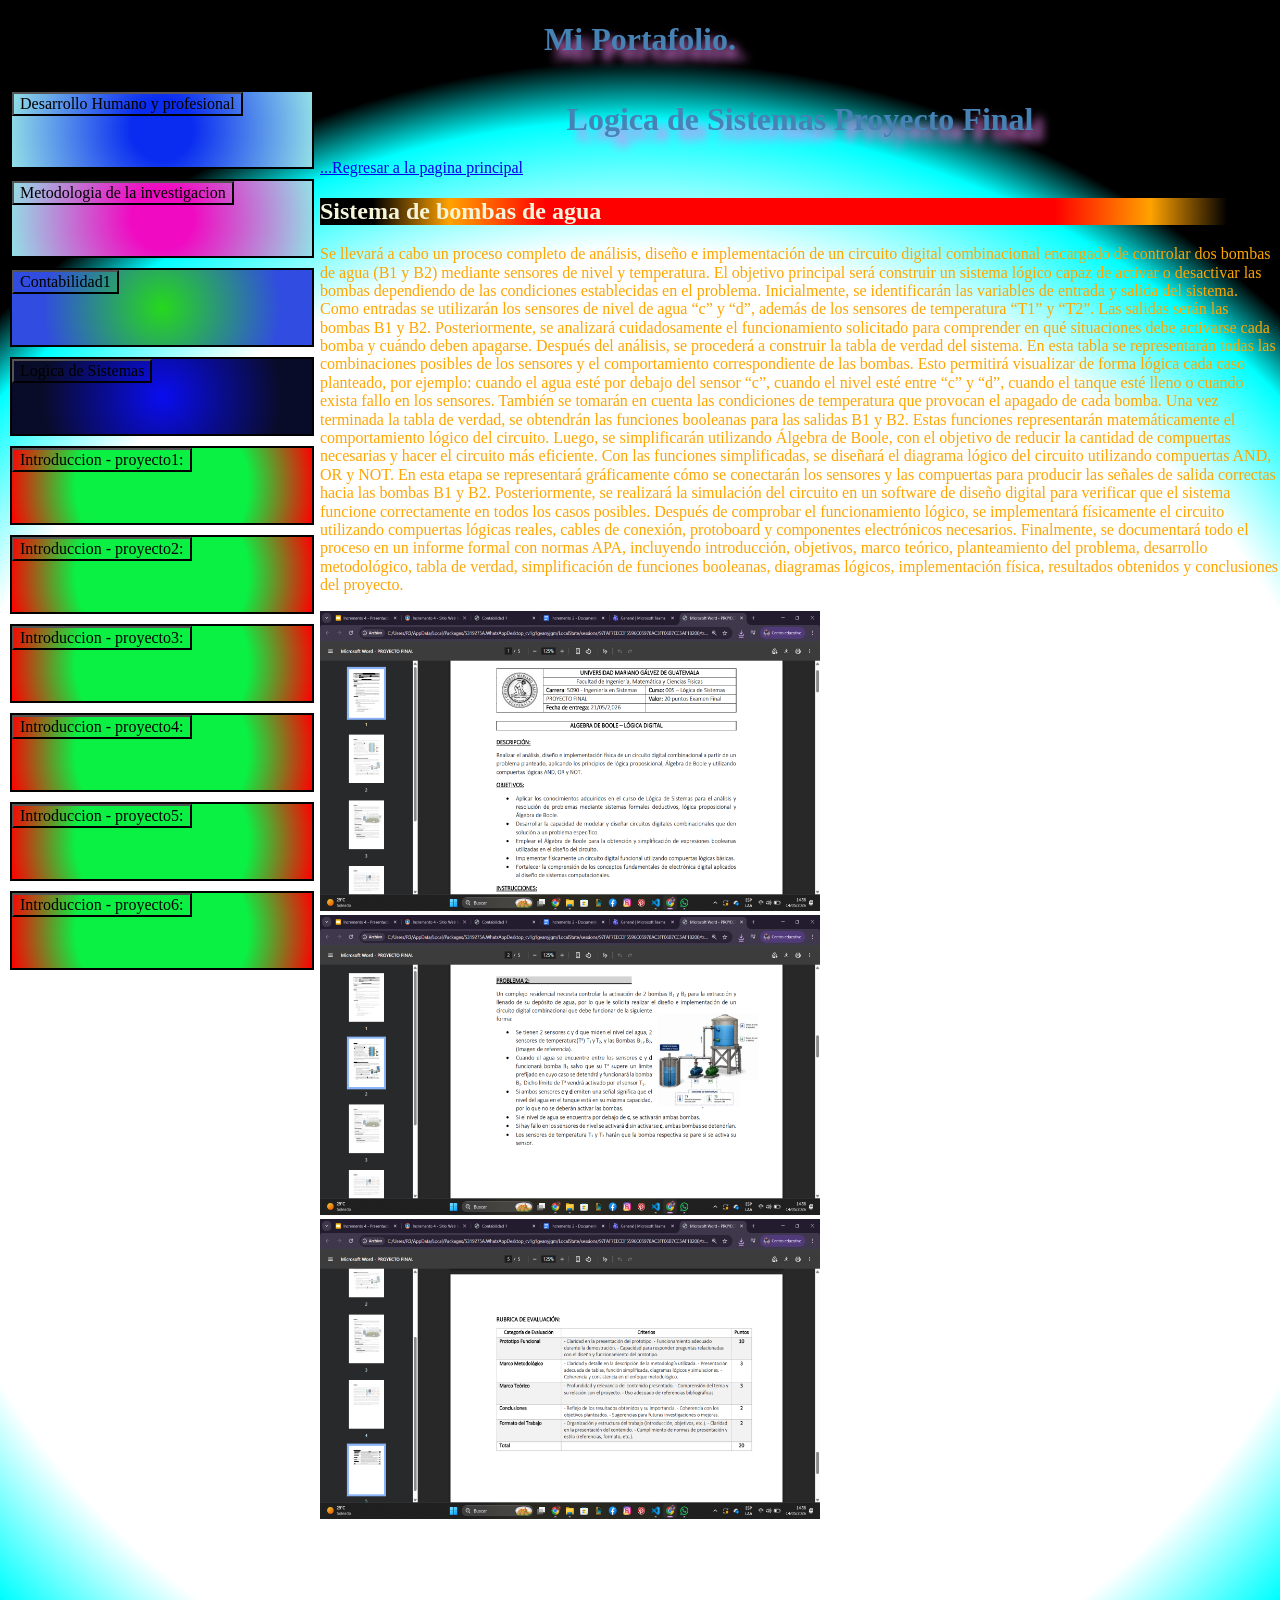
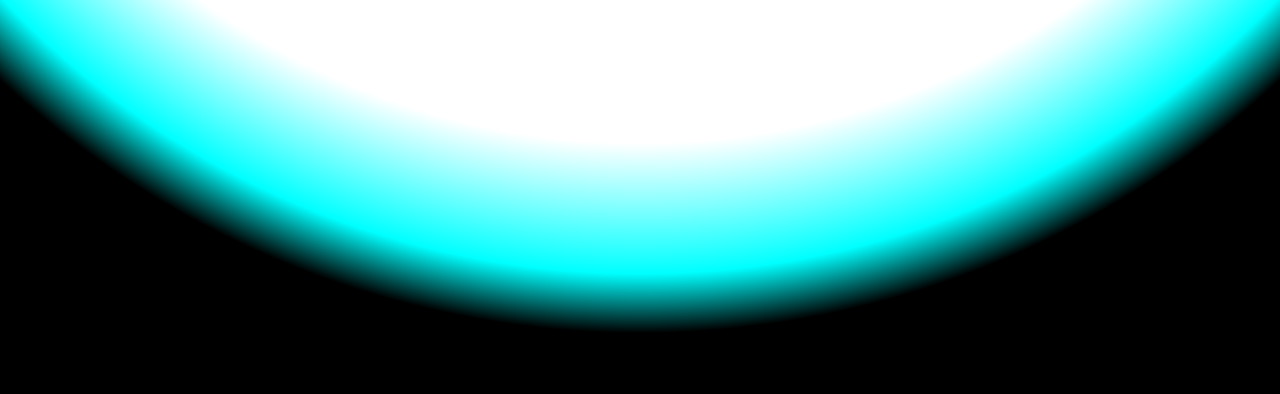
<file: index5.html>
<!DOCTYPE html>
<html lang="en">
<head>
    <meta charset="UTF-8">
    <meta name="viewport" content="width=device-width, initial-scale=1.0">
    <link rel="stylesheet" href="./normalize.css">
    <link rel="stylesheet" href="./style.css">
    <title>Logica de Sistemas</title>
</head>
<body>
     <div class="container">
        <header>
            <h1>Mi Portafolio.</h1>
        </header>
        
    <div class="content">
        <h1><center>Logica de Sistemas Proyecto Final</center></h1>
        <p><a href="./index.html">...Regresar a la pagina principal</a></p>
        <h2>Sistema de bombas de agua</h2>
        <p>Se llevará a cabo un proceso completo de análisis, diseño e implementación de un circuito digital combinacional encargado de controlar dos bombas de agua (B1 y B2) mediante sensores de nivel y temperatura. El objetivo principal será construir un sistema lógico capaz de activar o desactivar las bombas dependiendo de las condiciones establecidas en el problema.
Inicialmente, se identificarán las variables de entrada y salida del sistema. Como entradas se utilizarán los sensores de nivel de agua “c” y “d”, además de los sensores de temperatura “T1” y “T2”. Las salidas serán las bombas B1 y B2. Posteriormente, se analizará cuidadosamente el funcionamiento solicitado para comprender en qué situaciones debe activarse cada bomba y cuándo deben apagarse.
Después del análisis, se procederá a construir la tabla de verdad del sistema. En esta tabla se representarán todas las combinaciones posibles de los sensores y el comportamiento correspondiente de las bombas. Esto permitirá visualizar de forma lógica cada caso planteado, por ejemplo: cuando el agua esté por debajo del sensor “c”, cuando el nivel esté entre “c” y “d”, cuando el tanque esté lleno o cuando exista fallo en los sensores. También se tomarán en cuenta las condiciones de temperatura que provocan el apagado de cada bomba.
Una vez terminada la tabla de verdad, se obtendrán las funciones booleanas para las salidas B1 y B2. Estas funciones representarán matemáticamente el comportamiento lógico del circuito. Luego, se simplificarán utilizando Álgebra de Boole, con el objetivo de reducir la cantidad de compuertas necesarias y hacer el circuito más eficiente.
Con las funciones simplificadas, se diseñará el diagrama lógico del circuito utilizando compuertas AND, OR y NOT. En esta etapa se representará gráficamente cómo se conectarán los sensores y las compuertas para producir las señales de salida correctas hacia las bombas B1 y B2.
Posteriormente, se realizará la simulación del circuito en un software de diseño digital para verificar que el sistema funcione correctamente en todos los casos posibles. Después de comprobar el funcionamiento lógico, se implementará físicamente el circuito utilizando compuertas lógicas reales, cables de conexión, protoboard y componentes electrónicos necesarios.
Finalmente, se documentará todo el proceso en un informe formal con normas APA, incluyendo introducción, objetivos, marco teórico, planteamiento del problema, desarrollo metodológico, tabla de verdad, simplificación de funciones booleanas, diagramas lógicos, implementación física, resultados obtenidos y conclusiones del proyecto. 
</p>
        <img src="./Imagenes/L.S (1).png" alt="">
        <img src="./Imagenes/L.S (2).png" alt="">
        <img src="./Imagenes/L.S (3).png" alt="">
        <iframe width="560" height="315" src="https://www.youtube.com/embed/m9eQ5o4GElE?si=xO4saPdXHxKGBq8o" title="YouTube video player" frameborder="0" allow="accelerometer; autoplay; clipboard-write; encrypted-media; gyroscope; picture-in-picture; web-share" referrerpolicy="strict-origin-when-cross-origin" allowfullscreen></iframe>  
    </div>  
     <aside class="proyectos">
        <div id="proyecto1"><a href="index2.html"><button>Desarrollo Humano y profesional</button></a></div>
        <div id="proyecto2"><a href="index3.html"><button>Metodologia de la investigacion</button></a></div>
        <div id="proyecto3"><a href="index4.html"><button>Contabilidad1</button></a></div>
        <div id="proyecto4"><a href="index5.html"><button>Logica de Sistemas</button></a></div>
        <div id="proyecto5"><a href="index6.html"><button>Introduccion - proyecto1:</button></a></div>
        <div id="proyecto6"><a href="index7.html"><button>Introduccion - proyecto2:</button></a></div>
        <div id="proyecto7"><a href="index8.html"><button>Introduccion - proyecto3:</button></a></div>
        <div id="proyecto8"><a href="index9.html"><button>Introduccion - proyecto4:</button></a></div>
        <div id="proyecto9"><a href="index10.html"><button>Introduccion - proyecto5:</button></a></div>
        <div id="proyecto10"><a href="index11.html"><button>Introduccion - proyecto6:</button></a></div>
    </aside>
    </div>
    <div class="footer">
        <p><footer>&copy; Walter de Jesus García Arriaga - 5090-26-4803</footer></p>
    </div>  
</body>
</html>
</file>
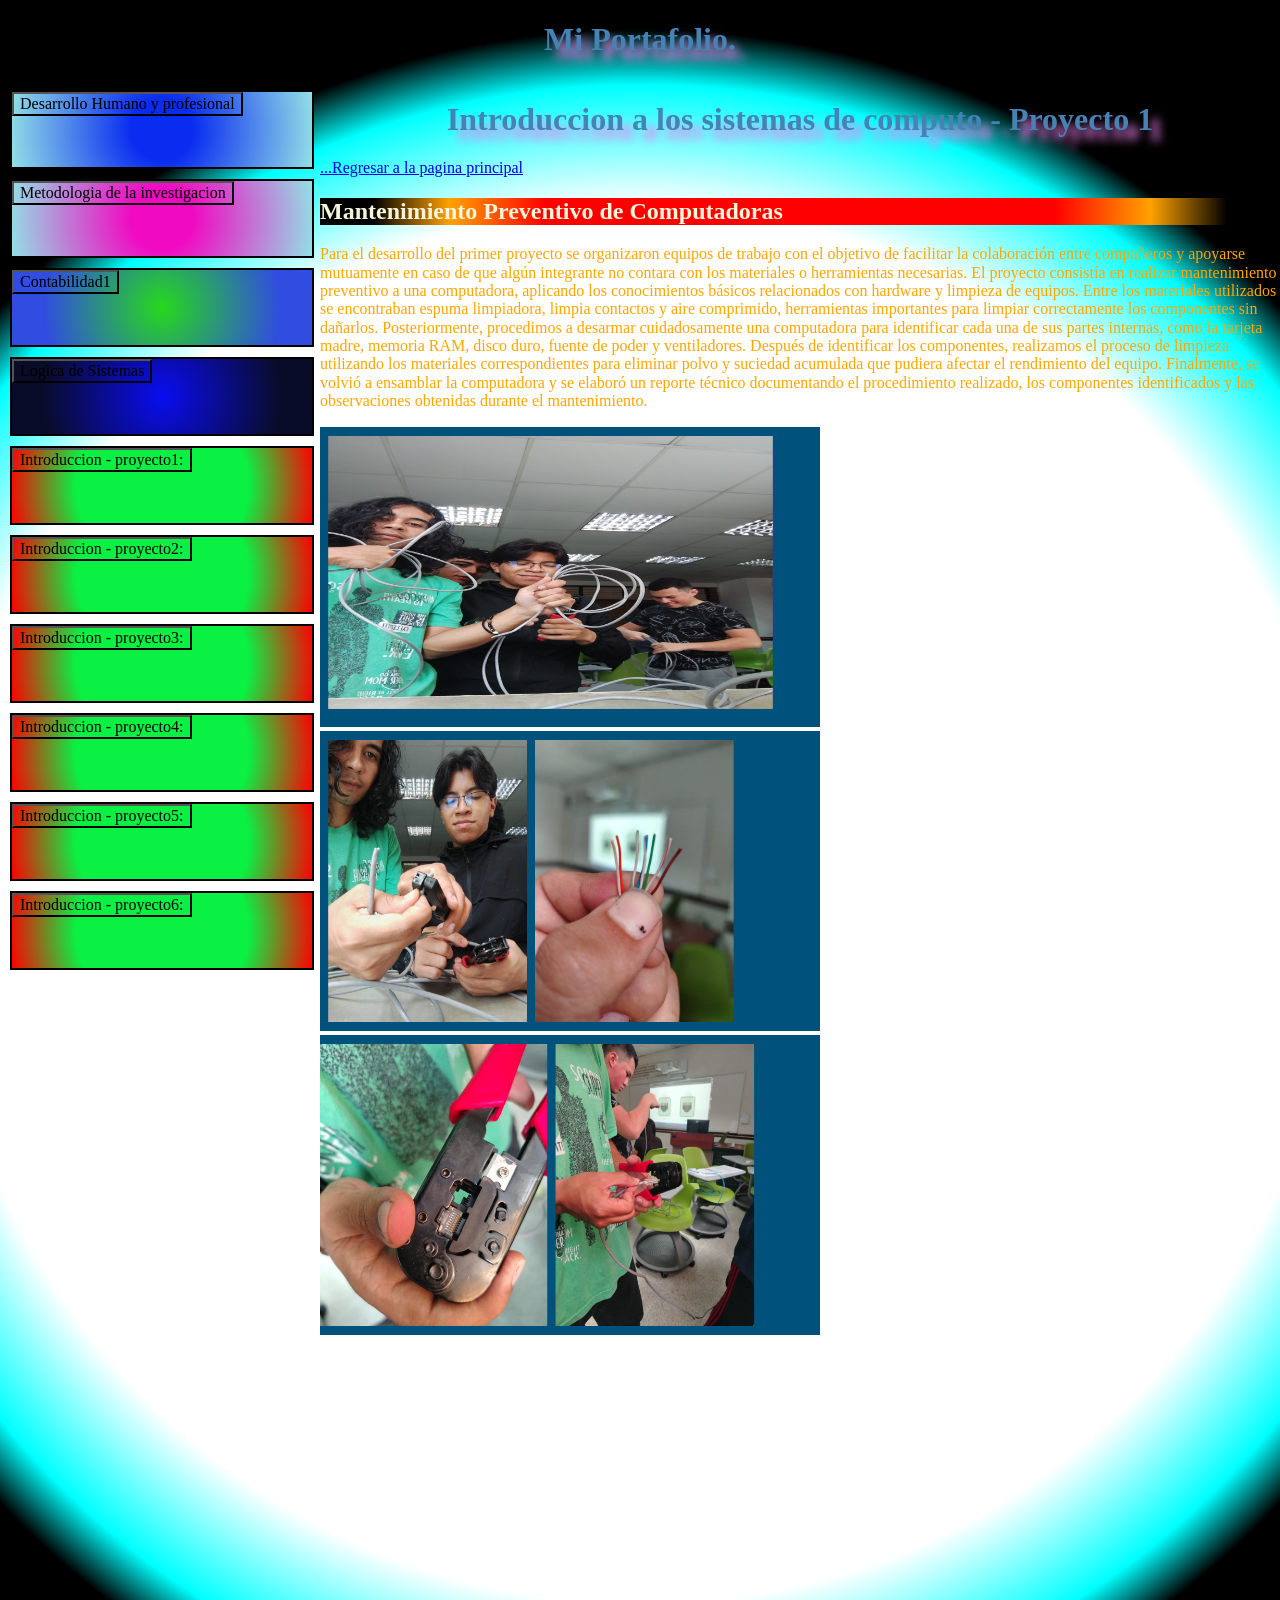
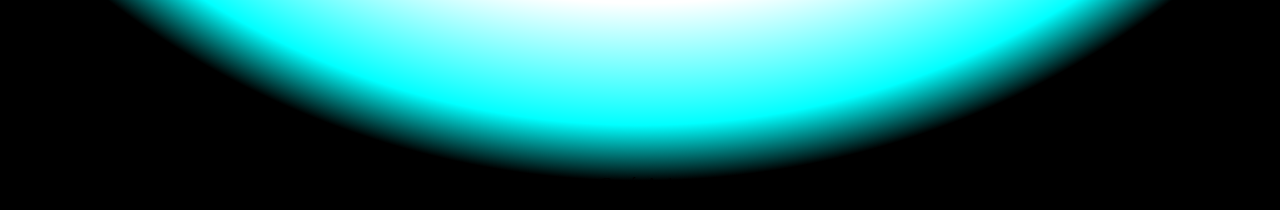
<file: index6.html>
<!DOCTYPE html>
<html lang="en">
<head>
    <meta charset="UTF-8">
    <meta name="viewport" content="width=device-width, initial-scale=1.0">
    <link rel="stylesheet" href="./normalize.css">
    <link rel="stylesheet" href="./style.css">
    <title>Introduccion a los sistemas de computo</title>
</head>
<body>
     <div class="container">
        <header>
            <h1>Mi Portafolio.</h1>
        </header>
        
    <div class="content">
        <h1><center>Introduccion a los sistemas de computo - Proyecto 1</center></h1>
        <p><a href="./index.html">...Regresar a la pagina principal</a></p>
        <h2>Mantenimiento Preventivo de Computadoras</h2>
        <p>Para el desarrollo del primer proyecto se organizaron equipos de trabajo con el objetivo de facilitar la colaboración entre compañeros y apoyarse mutuamente en caso de que algún integrante no contara con los materiales o herramientas necesarias. El proyecto consistía en realizar mantenimiento preventivo a una computadora, aplicando los conocimientos básicos relacionados con hardware y limpieza de equipos.
Entre los materiales utilizados se encontraban espuma limpiadora, limpia contactos y aire comprimido, herramientas importantes para limpiar correctamente los componentes sin dañarlos. Posteriormente, procedimos a desarmar cuidadosamente una computadora para identificar cada una de sus partes internas, como la tarjeta madre, memoria RAM, disco duro, fuente de poder y ventiladores.
Después de identificar los componentes, realizamos el proceso de limpieza utilizando los materiales correspondientes para eliminar polvo y suciedad acumulada que pudiera afectar el rendimiento del equipo. Finalmente, se volvió a ensamblar la computadora y se elaboró un reporte técnico documentando el procedimiento realizado, los componentes identificados y las observaciones obtenidas durante el mantenimiento.
</p>
        <img src="./Imagenes/I.P1 (1).png" alt="">
        <img src="./Imagenes/I.P1 (2).png" alt="">
        <img src="./Imagenes/I.P1 (3).png" alt="">
        <iframe width="560" height="315" src="https://www.youtube.com/embed/7-gztxWGuDk?si=-vaoJLaNHOCD-Lqj" title="YouTube video player" frameborder="0" allow="accelerometer; autoplay; clipboard-write; encrypted-media; gyroscope; picture-in-picture; web-share" referrerpolicy="strict-origin-when-cross-origin" allowfullscreen></iframe>  
    </div>  
     <aside class="proyectos">
        <div id="proyecto1"><a href="index2.html"><button>Desarrollo Humano y profesional</button></a></div>
        <div id="proyecto2"><a href="index3.html"><button>Metodologia de la investigacion</button></a></div>
        <div id="proyecto3"><a href="index4.html"><button>Contabilidad1</button></a></div>
        <div id="proyecto4"><a href="index5.html"><button>Logica de Sistemas</button></a></div>
        <div id="proyecto5"><a href="index6.html"><button>Introduccion - proyecto1:</button></a></div>
        <div id="proyecto6"><a href="index7.html"><button>Introduccion - proyecto2:</button></a></div>
        <div id="proyecto7"><a href="index8.html"><button>Introduccion - proyecto3:</button></a></div>
        <div id="proyecto8"><a href="index9.html"><button>Introduccion - proyecto4:</button></a></div>
        <div id="proyecto9"><a href="index10.html"><button>Introduccion - proyecto5:</button></a></div>
        <div id="proyecto10"><a href="index11.html"><button>Introduccion - proyecto6:</button></a></div>
    </aside>
    </div>
    <div class="footer">
        <p><footer>&copy; Walter de Jesus García Arriaga - 5090-26-4803</footer></p>
    </div>  
</body>
</html>
</file>
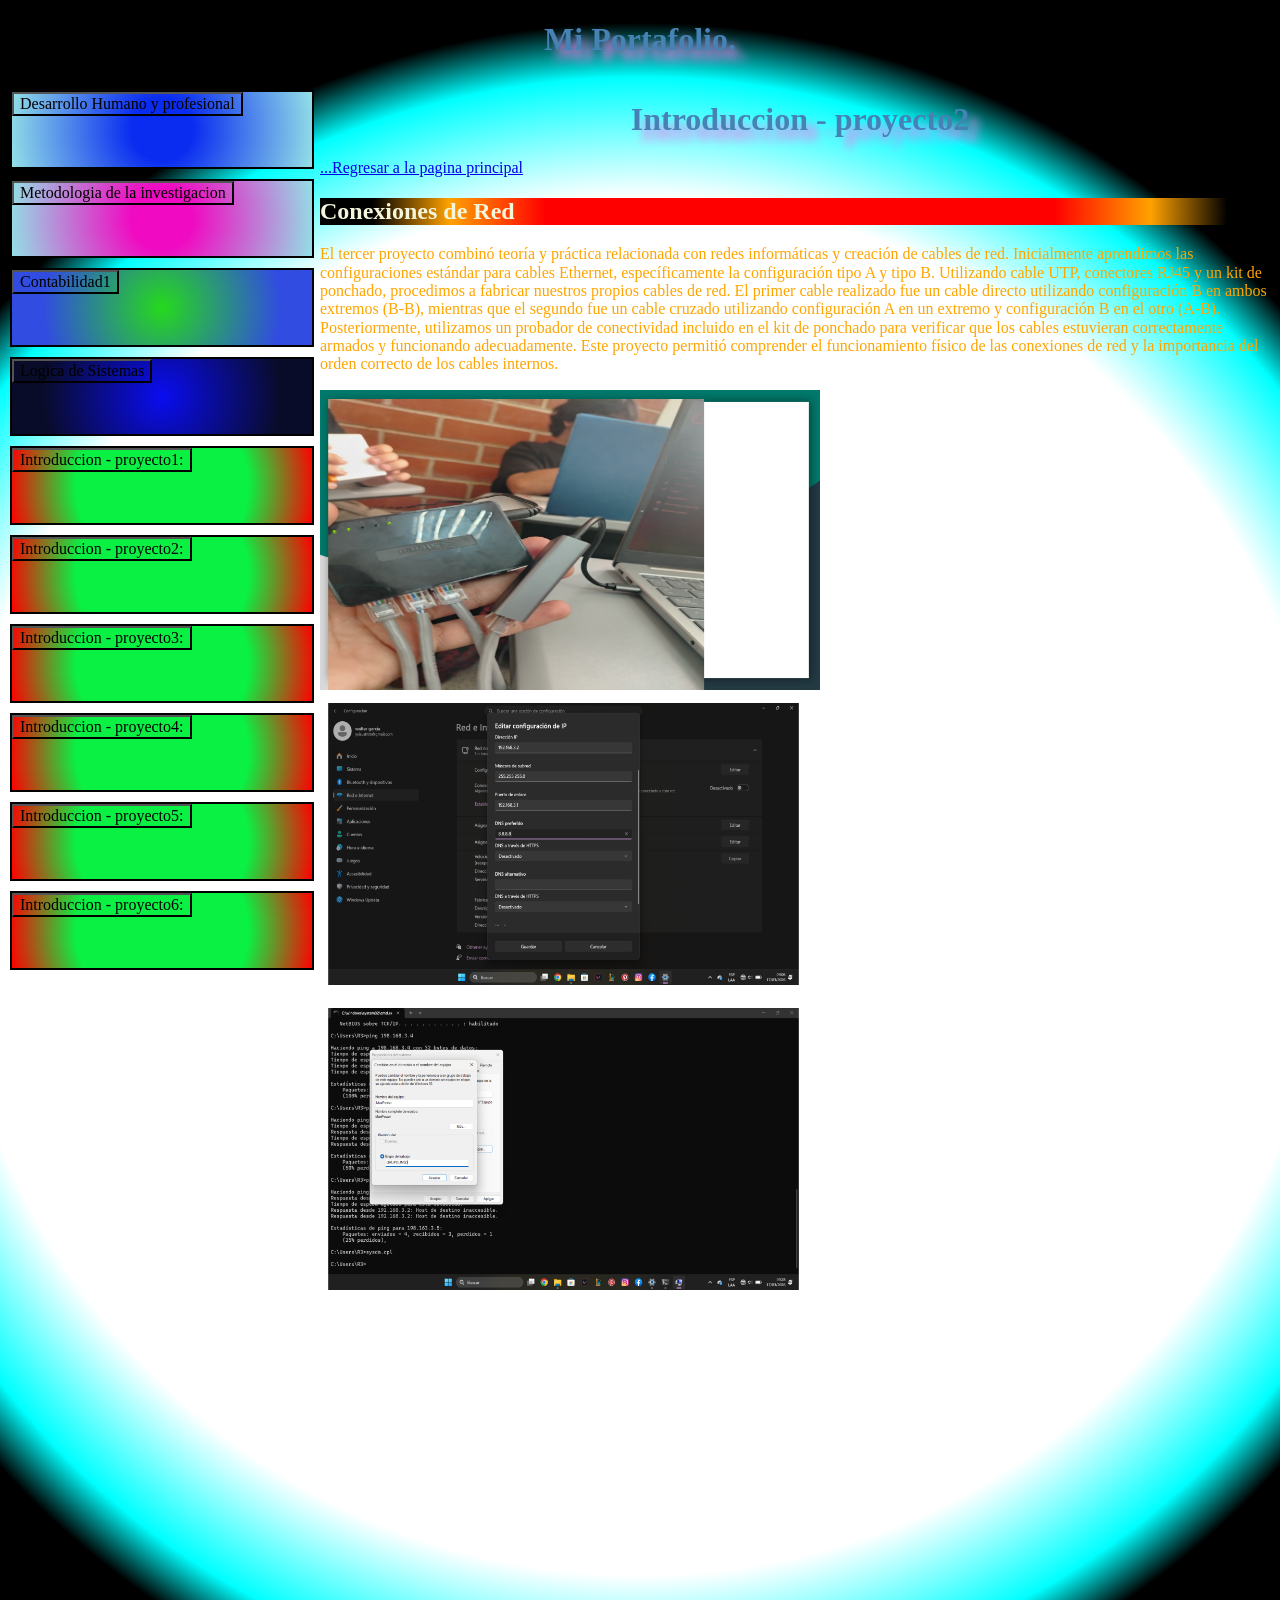
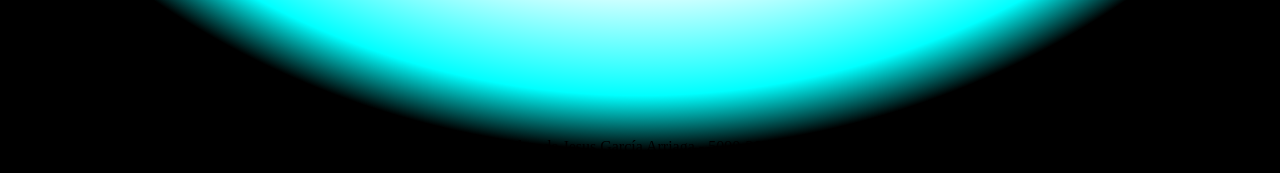
<file: index7.html>
<!DOCTYPE html>
<html lang="en">
<head>
    <meta charset="UTF-8">
    <meta name="viewport" content="width=device-width, initial-scale=1.0">
    <link rel="stylesheet" href="./normalize.css">
    <link rel="stylesheet" href="./style.css">
    <title>Introduccion a los sistemas de computo - Proyecto 2</title>
</head>
<body>
     <div class="container">
        <header>
            <h1>Mi Portafolio.</h1>
        </header>
        
    <div class="content">
        <h1><center>Introduccion - proyecto2</center></h1>
        <p><a href="./index.html">...Regresar a la pagina principal</a></p>
        <h2>Conexiones de Red</h2>
        <p>El tercer proyecto combinó teoría y práctica relacionada con redes informáticas y creación de cables de red. Inicialmente aprendimos las configuraciones estándar para cables Ethernet, específicamente la configuración tipo A y tipo B.
Utilizando cable UTP, conectores RJ45 y un kit de ponchado, procedimos a fabricar nuestros propios cables de red. El primer cable realizado fue un cable directo utilizando configuración B en ambos extremos (B-B), mientras que el segundo fue un cable cruzado utilizando configuración A en un extremo y configuración B en el otro (A-B).
Posteriormente, utilizamos un probador de conectividad incluido en el kit de ponchado para verificar que los cables estuvieran correctamente armados y funcionando adecuadamente. Este proyecto permitió comprender el funcionamiento físico de las conexiones de red y la importancia del orden correcto de los cables internos.
</p>
        <img src="./Imagenes/I.P2 (1).png" alt="">
        <img src="./Imagenes/I.P2 (2).png" alt="">
        <img src="./Imagenes/I.P2 (3).png" alt="">
        <iframe width="560" height="315" src="https://www.youtube.com/embed/7-gztxWGuDk?si=-vaoJLaNHOCD-Lqj" title="YouTube video player" frameborder="0" allow="accelerometer; autoplay; clipboard-write; encrypted-media; gyroscope; picture-in-picture; web-share" referrerpolicy="strict-origin-when-cross-origin" allowfullscreen></iframe>   
    </div>  
     <aside class="proyectos">
        <div id="proyecto1"><a href="index2.html"><button>Desarrollo Humano y profesional</button></a></div>
        <div id="proyecto2"><a href="index3.html"><button>Metodologia de la investigacion</button></a></div>
        <div id="proyecto3"><a href="index4.html"><button>Contabilidad1</button></a></div>
        <div id="proyecto4"><a href="index5.html"><button>Logica de Sistemas</button></a></div>
        <div id="proyecto5"><a href="index6.html"><button>Introduccion - proyecto1:</button></a></div>
        <div id="proyecto6"><a href="index7.html"><button>Introduccion - proyecto2:</button></a></div>
        <div id="proyecto7"><a href="index8.html"><button>Introduccion - proyecto3:</button></a></div>
        <div id="proyecto8"><a href="index9.html"><button>Introduccion - proyecto4:</button></a></div>
        <div id="proyecto9"><a href="index10.html"><button>Introduccion - proyecto5:</button></a></div>
        <div id="proyecto10"><a href="index11.html"><button>Introduccion - proyecto6:</button></a></div>
    </aside>
    </div>
    <div class="footer">
        <p><footer>&copy; Walter de Jesus García Arriaga - 5090-26-4803</footer></p>
    </div>  
</body>
</html>
</file>
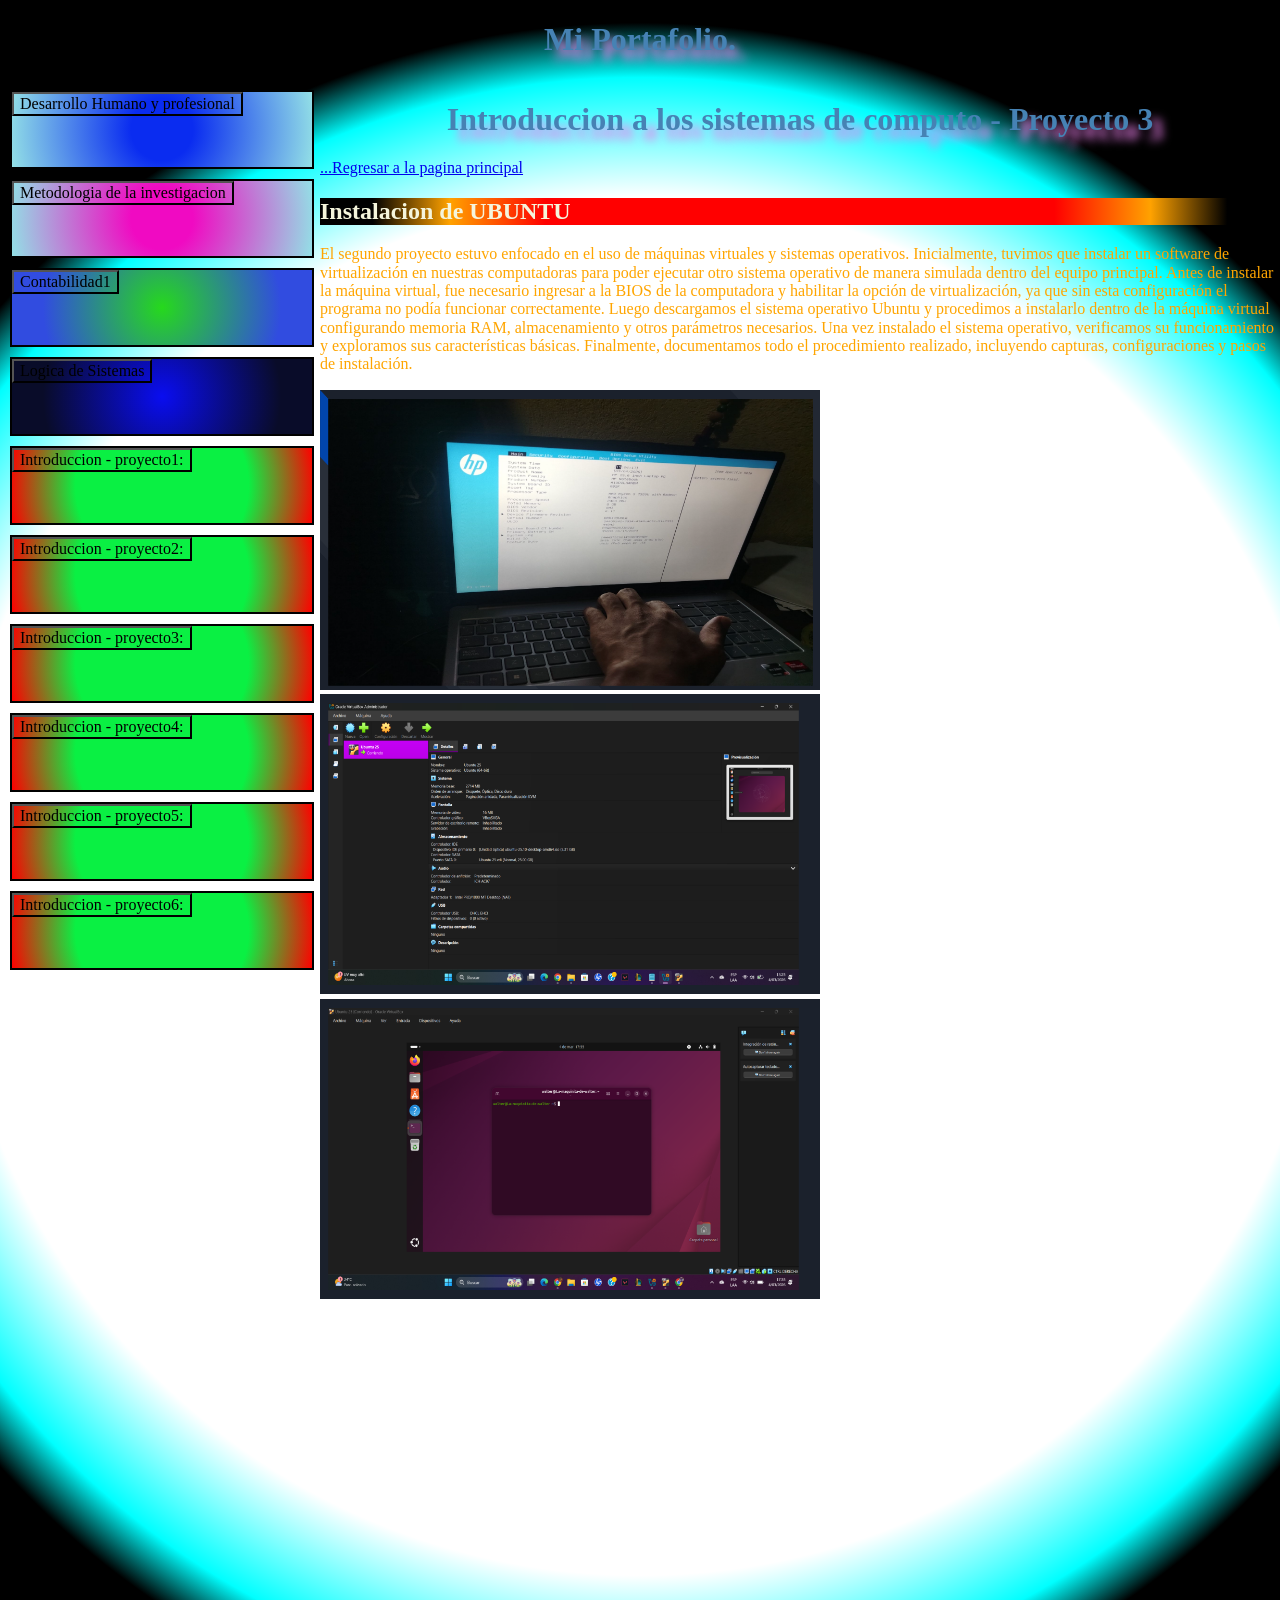
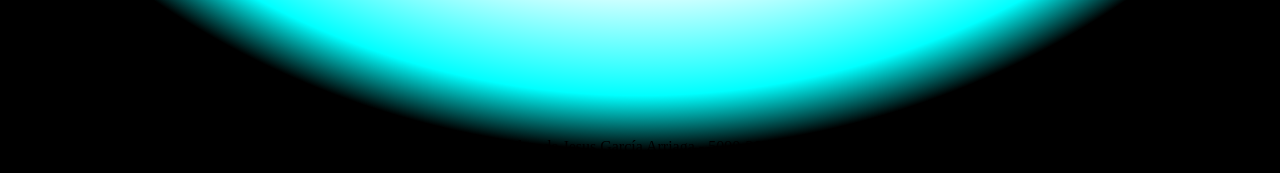
<file: index8.html>
<!DOCTYPE html>
<html lang="en">
<head>
    <meta charset="UTF-8">
    <meta name="viewport" content="width=device-width, initial-scale=1.0">
    <link rel="stylesheet" href="./normalize.css">
    <link rel="stylesheet" href="./style.css">
    <title>Introduccion a los sistemas de computo - Proyecto 3</title>
</head>
<body>
     <div class="container">
        <header>
            <h1>Mi Portafolio.</h1>
        </header>
        
    <div class="content">
        <h1><center>Introduccion a los sistemas de computo - Proyecto 3</center></h1>
        <p><a href="./index.html">...Regresar a la pagina principal</a></p>
        <h2>Instalacion de UBUNTU</h2>
        <p>El segundo proyecto estuvo enfocado en el uso de máquinas virtuales y sistemas operativos. Inicialmente, tuvimos que instalar un software de virtualización en nuestras computadoras para poder ejecutar otro sistema operativo de manera simulada dentro del equipo principal.
Antes de instalar la máquina virtual, fue necesario ingresar a la BIOS de la computadora y habilitar la opción de virtualización, ya que sin esta configuración el programa no podía funcionar correctamente. Luego descargamos el sistema operativo Ubuntu y procedimos a instalarlo dentro de la máquina virtual configurando memoria RAM, almacenamiento y otros parámetros necesarios.
Una vez instalado el sistema operativo, verificamos su funcionamiento y exploramos sus características básicas. Finalmente, documentamos todo el procedimiento realizado, incluyendo capturas, configuraciones y pasos de instalación.
</p>
        <img src="./Imagenes/I.P3 (1).png" alt="">
        <img src="./Imagenes/I.P3 (2).png" alt="">
        <img src="./Imagenes/I.P3 (3).png" alt="">
        <iframe width="560" height="315" src="https://www.youtube.com/embed/7-gztxWGuDk?si=-vaoJLaNHOCD-Lqj" title="YouTube video player" frameborder="0" allow="accelerometer; autoplay; clipboard-write; encrypted-media; gyroscope; picture-in-picture; web-share" referrerpolicy="strict-origin-when-cross-origin" allowfullscreen></iframe>  
    </div>  
     <aside class="proyectos">
        <div id="proyecto1"><a href="index2.html"><button>Desarrollo Humano y profesional</button></a></div>
        <div id="proyecto2"><a href="index3.html"><button>Metodologia de la investigacion</button></a></div>
        <div id="proyecto3"><a href="index4.html"><button>Contabilidad1</button></a></div>
        <div id="proyecto4"><a href="index5.html"><button>Logica de Sistemas</button></a></div>
        <div id="proyecto5"><a href="index6.html"><button>Introduccion - proyecto1:</button></a></div>
        <div id="proyecto6"><a href="index7.html"><button>Introduccion - proyecto2:</button></a></div>
        <div id="proyecto7"><a href="index8.html"><button>Introduccion - proyecto3:</button></a></div>
        <div id="proyecto8"><a href="index9.html"><button>Introduccion - proyecto4:</button></a></div>
        <div id="proyecto9"><a href="index10.html"><button>Introduccion - proyecto5:</button></a></div>
        <div id="proyecto10"><a href="index11.html"><button>Introduccion - proyecto6:</button></a></div>
    </aside>
    </div>
    <div class="footer">
        <p><footer>&copy; Walter de Jesus García Arriaga - 5090-26-4803</footer></p>
    </div>  
</body>
</html>
</file>
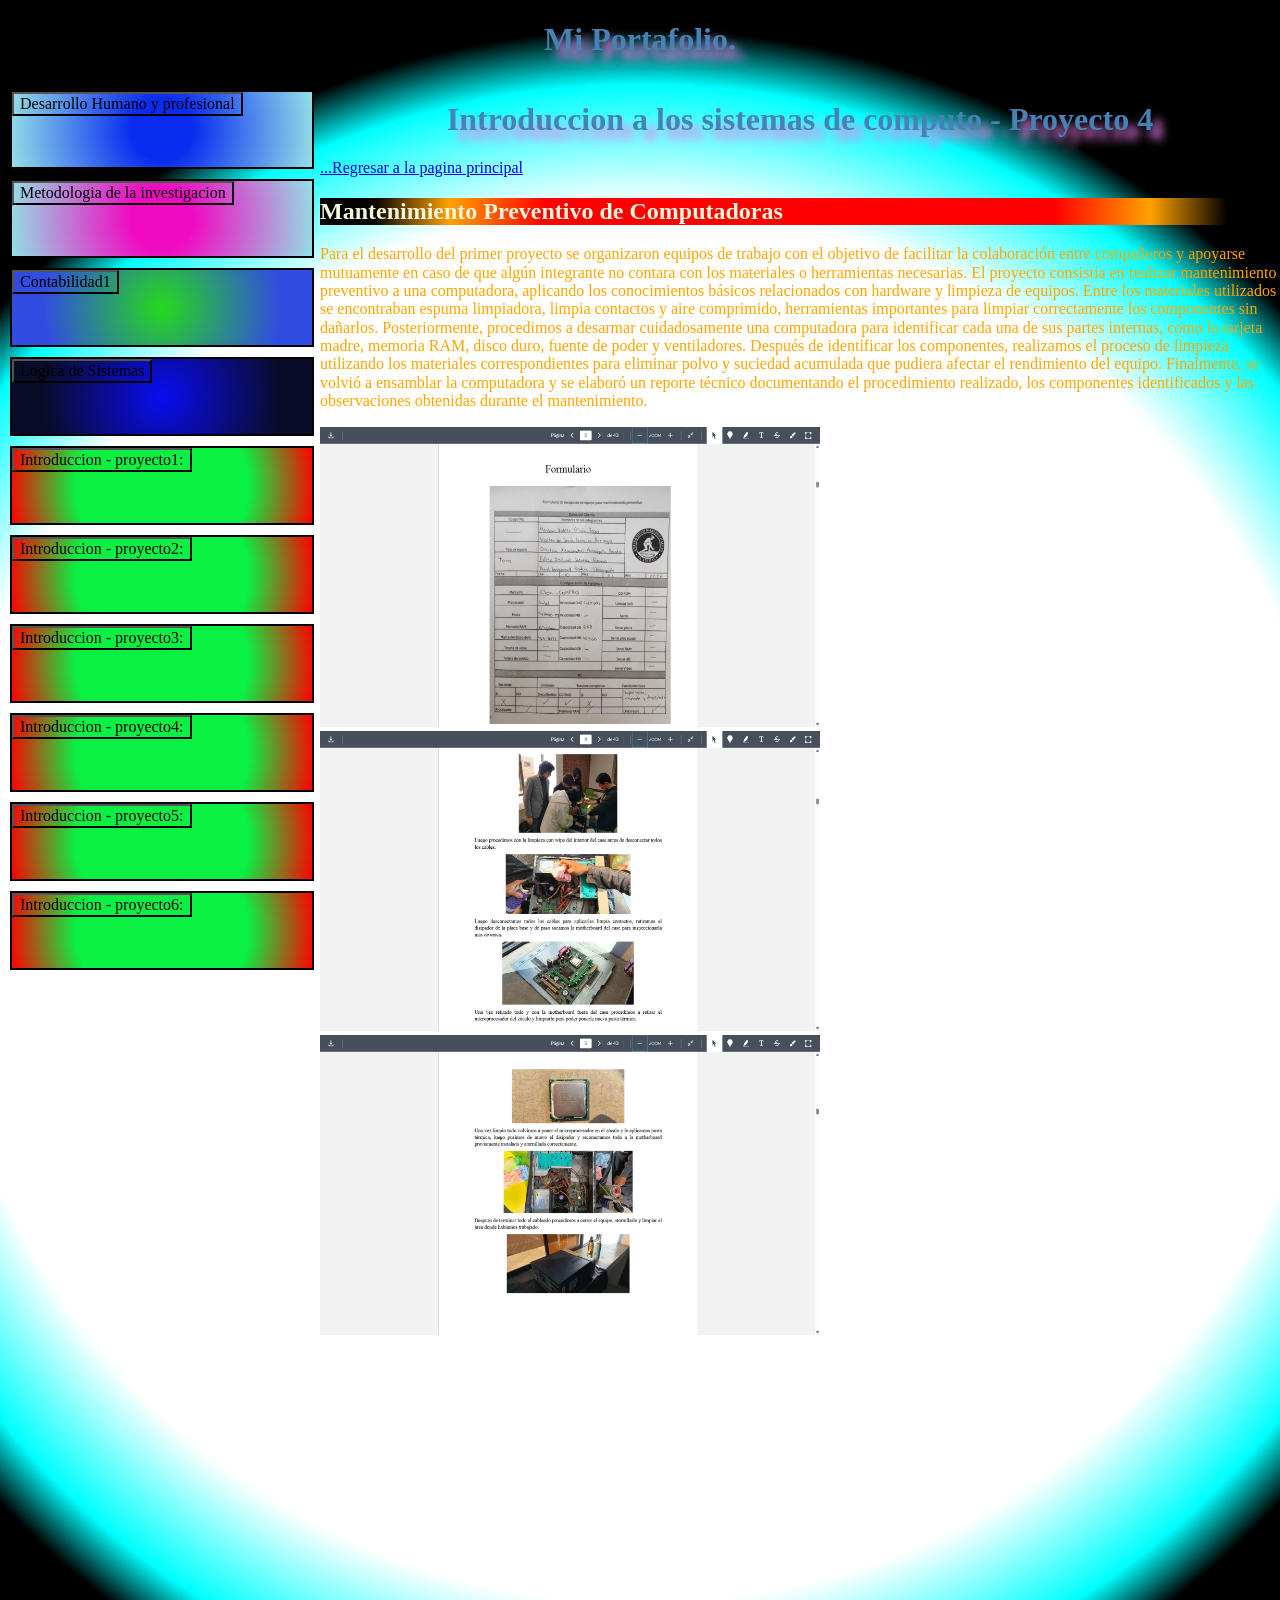
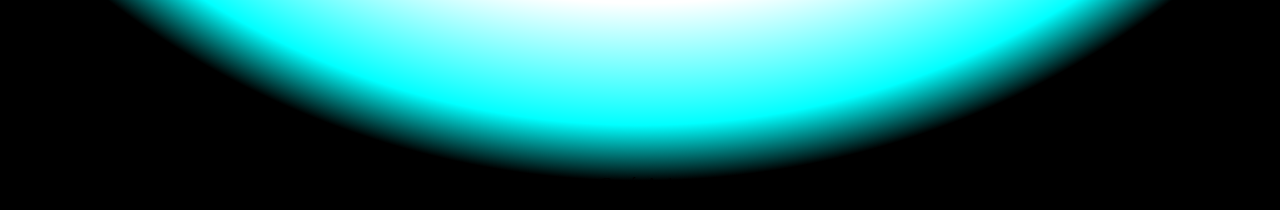
<file: index9.html>
<!DOCTYPE html>
<html lang="en">
<head>
    <meta charset="UTF-8">
    <meta name="viewport" content="width=device-width, initial-scale=1.0">
    <link rel="stylesheet" href="./normalize.css">
    <link rel="stylesheet" href="./style.css">
    <title>Introduccion a los sistemas de computo - Proyecto 4</title>
</head>
<body>
     <div class="container">
        <header>
            <h1>Mi Portafolio.</h1>
        </header>
        
    <div class="content">
        <h1><center>Introduccion a los sistemas de computo - Proyecto 4</center></h1>
        <p><a href="./index.html">...Regresar a la pagina principal</a></p>
        <h2>Mantenimiento Preventivo de Computadoras</h2>
        <p>Para el desarrollo del primer proyecto se organizaron equipos de trabajo con el objetivo de facilitar la colaboración entre compañeros y apoyarse mutuamente en caso de que algún integrante no contara con los materiales o herramientas necesarias. El proyecto consistía en realizar mantenimiento preventivo a una computadora, aplicando los conocimientos básicos relacionados con hardware y limpieza de equipos.
Entre los materiales utilizados se encontraban espuma limpiadora, limpia contactos y aire comprimido, herramientas importantes para limpiar correctamente los componentes sin dañarlos. Posteriormente, procedimos a desarmar cuidadosamente una computadora para identificar cada una de sus partes internas, como la tarjeta madre, memoria RAM, disco duro, fuente de poder y ventiladores.
Después de identificar los componentes, realizamos el proceso de limpieza utilizando los materiales correspondientes para eliminar polvo y suciedad acumulada que pudiera afectar el rendimiento del equipo. Finalmente, se volvió a ensamblar la computadora y se elaboró un reporte técnico documentando el procedimiento realizado, los componentes identificados y las observaciones obtenidas durante el mantenimiento.
</p>
        <img src="./Imagenes/I.P4 (1).png" alt="">
        <img src="./Imagenes/I.P4 (2).png" alt="">
        <img src="./Imagenes/I.P4 (3).png" alt="">
       <iframe width="560" height="315" src="https://www.youtube.com/embed/7-gztxWGuDk?si=-vaoJLaNHOCD-Lqj" title="YouTube video player" frameborder="0" allow="accelerometer; autoplay; clipboard-write; encrypted-media; gyroscope; picture-in-picture; web-share" referrerpolicy="strict-origin-when-cross-origin" allowfullscreen></iframe>  
    </div>  
     <aside class="proyectos">
        <div id="proyecto1"><a href="index2.html"><button>Desarrollo Humano y profesional</button></a></div>
        <div id="proyecto2"><a href="index3.html"><button>Metodologia de la investigacion</button></a></div>
        <div id="proyecto3"><a href="index4.html"><button>Contabilidad1</button></a></div>
        <div id="proyecto4"><a href="index5.html"><button>Logica de Sistemas</button></a></div>
        <div id="proyecto5"><a href="index6.html"><button>Introduccion - proyecto1:</button></a></div>
        <div id="proyecto6"><a href="index7.html"><button>Introduccion - proyecto2:</button></a></div>
        <div id="proyecto7"><a href="index8.html"><button>Introduccion - proyecto3:</button></a></div>
        <div id="proyecto8"><a href="index9.html"><button>Introduccion - proyecto4:</button></a></div>
        <div id="proyecto9"><a href="index10.html"><button>Introduccion - proyecto5:</button></a></div>
        <div id="proyecto10"><a href="index11.html"><button>Introduccion - proyecto6:</button></a></div>
    </aside>
    </div>
    <div class="footer">
        <p><footer>&copy; Walter de Jesus García Arriaga - 5090-26-4803</footer></p>
    </div>  
</body>
</html>
</file>
<file: indexstyle.css>
body{
    margin: 0;
    background: #269da6;
    background: radial-gradient(circle,rgba(38, 157, 166, 1) 0%, rgba(0, 0, 0, 1) 77%); 
}

.container{
    display: grid;
    grid-template-columns: 70px 1fr 50px;
    grid-template-rows: 300px auto 100px;
    grid-template-areas: 
    "header header header"
    "content content content"
    "footer footer footer";
}

.content{
    grid-area: content;
}

.proyectos{
    display: flex;
    flex-wrap: wrap;
    gap: 20px;
    justify-content: center;
}
h1{
    color: white;
    text-shadow: 10px 10px 3px skyblue;
}

header{
    grid-area: header;
}

#mio{
    color: white;
     margin: 4px;
    height: 300px;
    width: 500px;
    background-color: purple;
    border: 10px solid lime;
    border-radius: 0% 50% 50% 40%;
}

img{
   height: 300px;
    width: 500px;
    display: block;
    margin: 0 auto 2rem;
    border: 2px solid greenyellow;
}

button{
    background-color: transparent;
}
#skill{
    border: 1px solid red;
    height: auto;
    width: auto;
    background-color: rgb(227, 181, 226);
    color: black;
    max-width: 700px;        /* limita el ancho */
    margin: 0 auto 1.5rem;   /* lo centra y agrega espacio abajo */
    line-height: 1.8;        /* más espacio entre líneas, más fácil de leer */
    text-align: justify;     /* texto justificado */
    font-size: 1rem;
}
.parrafos{
    display: flex;
    gap: 20px;
    justify-content: center;
    align-items: flex-start;
    flex-wrap: wrap;
    margin-bottom: 2rem;  
}

#proyecto1{
    height: 75px;
    width: 300px;
    background: #0a2cf0;
    background: radial-gradient(circle,rgba(10, 44, 240, 1) 20%, rgba(147, 224, 230, 1) 100%);
    margin: 10px;
    border: 2px solid;
}
#proyecto2{
    
     height: 75px;
    width: 300px;
    background: #f00ac2;
    background: radial-gradient(circle,rgba(240, 10, 194, 1) 20%, rgba(147, 224, 230, 1) 100%);
    margin: 10px;
    border: 2px solid;
}
#proyecto3{
    
    height: 75px;
    width: 300px;
    background: #26d91c;
    background: radial-gradient(circle,rgba(38, 217, 28, 1) 0%, rgba(49, 76, 224, 1) 77%);
    margin: 10px;
    border: 2px solid;
}
#proyecto4{
    
     height: 75px;
    width: 300px;
    background: #0a0df0;
    background: radial-gradient(circle,rgba(10, 13, 240, 1) 0%, rgba(9, 12, 41, 1) 77%);
    margin: 10px;
    border: 2px solid;
}
#proyecto5{
    
    height: 75px;
    width: 300px;
    background: #0af043;
    background: radial-gradient(circle,rgba(10, 240, 67, 1) 56%, rgba(255, 0, 0, 1) 100%);
    margin: 10px;
    border: 2px solid;
}
#proyecto6{
    
     height: 75px;
    width: 300px;
    background: #0af043;
    background: radial-gradient(circle,rgba(10, 240, 67, 1) 56%, rgba(255, 0, 0, 1) 100%);
    margin: 10px;
    border: 2px solid;
}
#proyecto7{
    
    height: 75px;
    width: 300px;
    background: #0af043;
    background: radial-gradient(circle,rgba(10, 240, 67, 1) 56%, rgba(255, 0, 0, 1) 100%);
    margin: 10px;
    border: 2px solid;
}
#proyecto8{
    
     height: 75px;
    width: 300px;
background: #0af043;
background: radial-gradient(circle,rgba(10, 240, 67, 1) 56%, rgba(255, 0, 0, 1) 100%);
    margin: 10px;
    border: 2px solid;
}
#proyecto9{
    
     height: 75px;
    width: 300px;
background: #0af043;
background: radial-gradient(circle,rgba(10, 240, 67, 1) 56%, rgba(255, 0, 0, 1) 100%);
    margin: 10px;
    border: 2px solid;
}
#proyecto10{
    
     height: 75px;
    width: 300px;
background: #0af043;
background: radial-gradient(circle,rgba(10, 240, 67, 1) 56%, rgba(255, 0, 0, 1) 100%);
    margin: 10px;
    border: 2px solid;
}

.footer{
    grid-area: footer;
    color: white;
    text-align: center;
}
</file>
<file: style.css>
body{
    margin: 0;
    background: #ffffff;
    background: radial-gradient(circle,rgba(255, 255, 255, 1) 63%, rgba(0, 255, 255, 1) 74%, rgba(0, 0, 0, 1) 79%);
}
h1{
    color: steelblue;
    text-shadow: 10px 10px 10px violet;

}
h2{
    color: beige;
    background: #ff0000;
    background: radial-gradient(circle,rgba(255, 0, 0, 1) 53%, rgba(255, 162, 0, 1) 73%, rgba(0, 0, 0, 1) 89%);

}
p{
    color: orange;

}
img{
    height: 300px;
    width: 500px;

}
header {
    grid-area: header;
    text-align: center;  /* centra el h1 del header */
}
.content {
    grid-area: content;
}

.proyectos {
    grid-area: proyectos;
}
.container{
    display: grid;
    grid-template-columns: 320px 1fr ;
    grid-template-rows: auto auto 100px;
    grid-template-areas: 
    "header header "
    "proyectos content "
    "footer footer ";
}
video{
    height: 300px;
    width: 500px;
     }
 button{
    background-color: transparent;
}
#proyecto1{
    height: 75px;
    width: 300px;
    background: #0a2cf0;
    background: radial-gradient(circle,rgba(10, 44, 240, 1) 20%, rgba(147, 224, 230, 1) 100%);
    margin: 10px;
    border: 2px solid;
}
#proyecto2{
    
     height: 75px;
    width: 300px;
    background: #f00ac2;
    background: radial-gradient(circle,rgba(240, 10, 194, 1) 20%, rgba(147, 224, 230, 1) 100%);
    margin: 10px;
    border: 2px solid;
}
#proyecto3{
    
    height: 75px;
    width: 300px;
    background: #26d91c;
    background: radial-gradient(circle,rgba(38, 217, 28, 1) 0%, rgba(49, 76, 224, 1) 77%);
    margin: 10px;
    border: 2px solid;
}
#proyecto4{
    
     height: 75px;
    width: 300px;
    background: #0a0df0;
    background: radial-gradient(circle,rgba(10, 13, 240, 1) 0%, rgba(9, 12, 41, 1) 77%);
    margin: 10px;
    border: 2px solid;
}
#proyecto5{
    
    height: 75px;
    width: 300px;
    background: #0af043;
    background: radial-gradient(circle,rgba(10, 240, 67, 1) 56%, rgba(255, 0, 0, 1) 100%);
    margin: 10px;
    border: 2px solid;
}
#proyecto6{
    
     height: 75px;
    width: 300px;
    background: #0af043;
    background: radial-gradient(circle,rgba(10, 240, 67, 1) 56%, rgba(255, 0, 0, 1) 100%);
    margin: 10px;
    border: 2px solid;
}
#proyecto7{
    
    height: 75px;
    width: 300px;
    background: #0af043;
    background: radial-gradient(circle,rgba(10, 240, 67, 1) 56%, rgba(255, 0, 0, 1) 100%);
    margin: 10px;
    border: 2px solid;
}
#proyecto8{
    
     height: 75px;
    width: 300px;
    background: #0af043;
    background: radial-gradient(circle,rgba(10, 240, 67, 1) 56%, rgba(255, 0, 0, 1) 100%);
    margin: 10px;
    border: 2px solid;
}
#proyecto9{
    
     height: 75px;
    width: 300px;
    background: #0af043;
    background: radial-gradient(circle,rgba(10, 240, 67, 1) 56%, rgba(255, 0, 0, 1) 100%);
    margin: 10px;
    border: 2px solid;
}
#proyecto10{
    
     height: 75px;
    width: 300px;
    background: #0af043;
    background: radial-gradient(circle,rgba(10, 240, 67, 1) 56%, rgba(255, 0, 0, 1) 100%);
    margin: 10px;
    border: 2px solid;
}

.footer{
    grid-area: footer;
    color: black;
    text-align: center;
}
</file>
